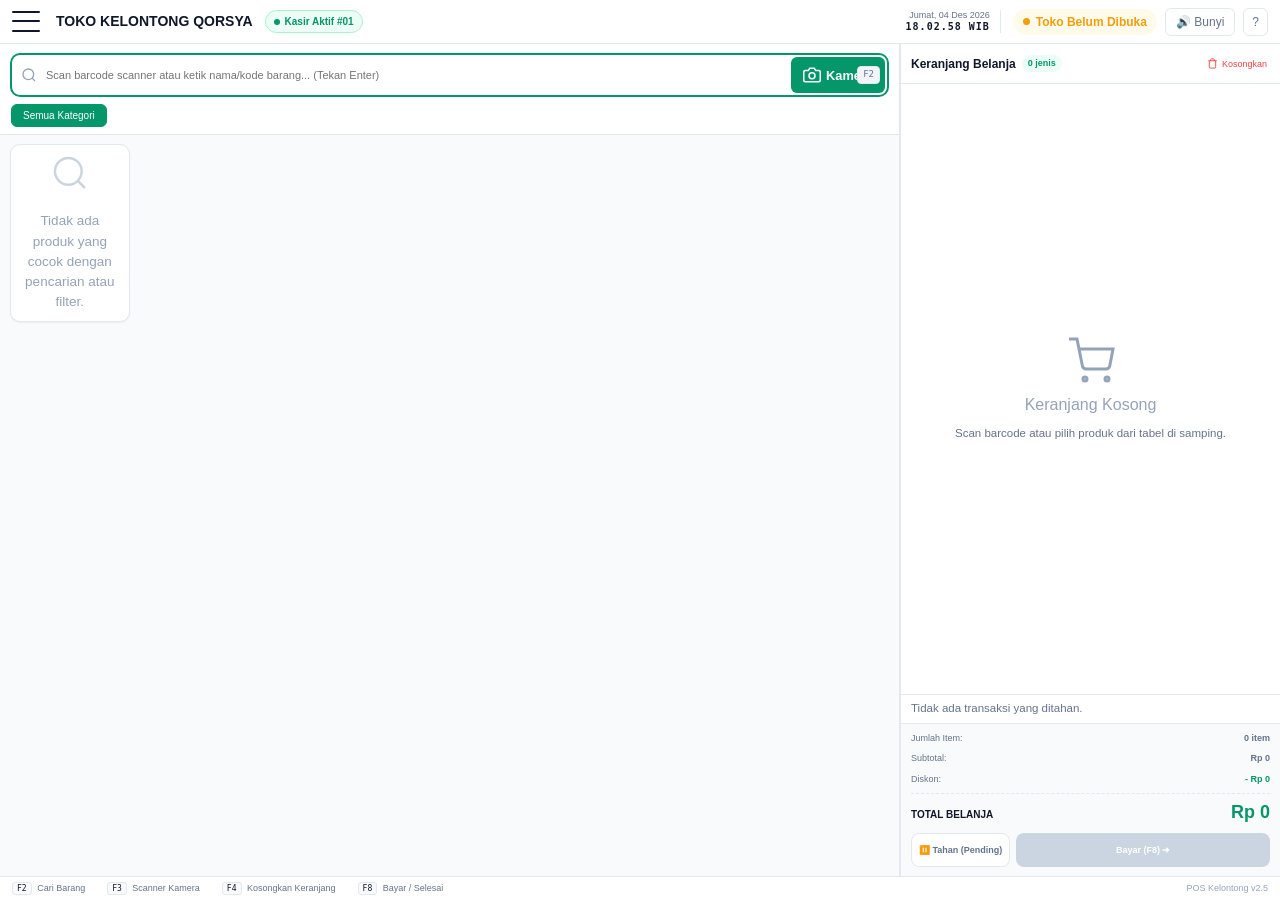
<file: index.html>
<!DOCTYPE html>
<html lang="id">

<head>
  <meta charset="UTF-8">
  <meta name="viewport" content="width=device-width, initial-scale=1.0, maximum-scale=1.0, user-scalable=no, viewport-fit=cover">
  <meta name="theme-color" content="#059669">
  <meta name="description" content="Aplikasi POS Kasir Toko Kelontong Offline-First dengan IndexedDB dan SheetJS">
  <title>POS Toko Kelontong Qorsya - Kasir & Stok</title>
  <link rel="manifest" href="manifest.json">
  <link rel="icon" type="image/svg+xml" href="icons/icon.svg">
  <link rel="stylesheet" href="css/style.css?v=20261123.3">
</head>

<body class="pos-kiosk">
  <div class="app-wrapper">
    <!-- ==================== SIDEBAR ==================== -->
    <aside class="app-sidebar">
      <div class="sidebar-brand">
        <div class="sidebar-logo">
          <svg width="22" height="22" viewBox="0 0 24 24" fill="none" stroke="currentColor" stroke-width="2">
            <path d="M6 2L3 6v14a2 2 0 0 0 2 2h14a2 2 0 0 0 2-2V6l-3-4z"></path>
            <line x1="3" y1="6" x2="21" y2="6"></line>
            <path d="M16 10a4 4 0 0 1-8 0"></path>
          </svg>
        </div>
        <div class="sidebar-title">
          <h1>Toko Qorsya</h1>
          <span>Kasir POS & Stok</span>
        </div>
        <button type="button" class="sidebar-close-btn" onclick="App.closeMobileSidebar()"
          aria-label="Tutup Menu">&times;</button>
      </div>

      <nav class="sidebar-nav">
        <button type="button" class="sidebar-nav-item active" data-tab="pos">
          <svg width="18" height="18" viewBox="0 0 24 24" fill="none" stroke="currentColor" stroke-width="2">
            <rect x="2" y="3" width="20" height="14" rx="2"></rect>
            <line x1="8" y1="21" x2="16" y2="21"></line>
            <line x1="12" y1="17" x2="12" y2="21"></line>
          </svg>
          <span>Kasir (F2)</span>
        </button>

        <button type="button" class="sidebar-nav-item" data-tab="products">
          <svg width="18" height="18" viewBox="0 0 24 24" fill="none" stroke="currentColor" stroke-width="2">
            <path
              d="M21 16V8a2 2 0 0 0-1-1.73l-7-4a2 2 0 0 0-2 0l-7 4A2 2 0 0 0 3 8v8a2 2 0 0 0 1 1.73l7 4a2 2 0 0 0 2 0l7-4A2 2 0 0 0 21 16z">
            </path>
            <polyline points="3.27 6.96 12 12.01 20.73 6.96"></polyline>
            <line x1="12" y1="22.08" x2="12" y2="12"></line>
          </svg>
          <span>Manajemen Produk</span>
        </button>

        <button type="button" class="sidebar-nav-item" data-tab="inventory">
          <svg width="18" height="18" viewBox="0 0 24 24" fill="none" stroke="currentColor" stroke-width="2">
            <path d="M12 2v20M17 5H9.5a3.5 3.5 0 0 0 0 7h5a3.5 3.5 0 0 1 0 7H6"></path>
          </svg>
          <span>Barang Masuk (Restock)</span>
        </button>

        <button type="button" class="sidebar-nav-item" data-tab="transactions">
          <svg width="18" height="18" viewBox="0 0 24 24" fill="none" stroke="currentColor" stroke-width="2">
            <line x1="18" y1="20" x2="18" y2="10"></line>
            <line x1="12" y1="20" x2="12" y2="4"></line>
            <line x1="6" y1="20" x2="6" y2="14"></line>
          </svg>
          <span>Laporan & Transaksi</span>
        </button>

        <button type="button" class="sidebar-nav-item" data-tab="kasir">
          <svg width="18" height="18" viewBox="0 0 24 24" fill="none" stroke="currentColor" stroke-width="2">
            <rect x="2" y="6" width="20" height="12" rx="2"></rect>
            <circle cx="12" cy="12" r="2"></circle>
            <path d="M6 12h.01M18 12h.01"></path>
          </svg>
          <span>Pembukaan / Penutupan Toko</span>
        </button>

        <button type="button" class="sidebar-nav-item" data-tab="opname">
          <svg width="18" height="18" viewBox="0 0 24 24" fill="none" stroke="currentColor" stroke-width="2">
            <path d="M9 11l3 3L22 4"></path>
            <path d="M21 12v7a2 2 0 0 1-2 2H5a2 2 0 0 1-2-2V5a2 2 0 0 1 2-2h11"></path>
          </svg>
          <span>Stock Opname (Cek Fisik)</span>
        </button>

        <button type="button" class="sidebar-nav-item" data-tab="excel">
          <svg width="18" height="18" viewBox="0 0 24 24" fill="none" stroke="currentColor" stroke-width="2">
            <path d="M14 2H6a2 2 0 0 0-2 2v16a2 2 0 0 0 2 2h12a2 2 0 0 0 2-2V8z"></path>
            <polyline points="14 2 14 8 20 8"></polyline>
            <line x1="8" y1="13" x2="16" y2="13"></line>
            <line x1="8" y1="17" x2="16" y2="17"></line>
          </svg>
          <span>Import / Export Excel</span>
        </button>

        <button type="button" class="sidebar-nav-item" data-tab="backup">
          <svg width="18" height="18" viewBox="0 0 24 24" fill="none" stroke="currentColor" stroke-width="2">
            <path d="M19 21H5a2 2 0 0 1-2-2V5a2 2 0 0 1 2-2h11l5 5v11a2 2 0 0 1-2 2z"></path>
            <polyline points="17 21 17 13 7 13 7 21"></polyline>
            <polyline points="7 3 7 8 15 8"></polyline>
          </svg>
          <span>Backup & Restore (JSON)</span>
        </button>

        <button type="button" class="sidebar-nav-item" data-tab="settings">
          <svg width="18" height="18" viewBox="0 0 24 24" fill="none" stroke="currentColor" stroke-width="2">
            <circle cx="12" cy="12" r="3"></circle>
            <path
              d="M19.4 15a1.65 1.65 0 0 0 .33 1.82l.06.06a2 2 0 0 1 0 2.83 2 2 0 0 1-2.83 0l-.06-.06a1.65 1.65 0 0 0-1.82-.33 1.65 1.65 0 0 0-1 1.51V21a2 2 0 0 1-2 2 2 2 0 0 1-2-2v-.09A1.65 1.65 0 0 0 9 19.4a1.65 1.65 0 0 0-1.82.33l-.06.06a2 2 0 0 1-2.83 0 2 2 0 0 1 0-2.83l.06-.06a1.65 1.65 0 0 0 .33-1.82 1.65 1.65 0 0 0-1.51-1H3a2 2 0 0 1-2-2 2 2 0 0 1 2-2h.09A1.65 1.65 0 0 0 4.6 9a1.65 1.65 0 0 0-.33-1.82l-.06-.06a2 2 0 0 1 0-2.83 2 2 0 0 1 2.83 0l.06.06a1.65 1.65 0 0 0 1.82.33H9a1.65 1.65 0 0 0 1-1.51V3a2 2 0 0 1 2-2 2 2 0 0 1 2 2v.09a1.65 1.65 0 0 0 1 1.51 1.65 1.65 0 0 0 1.82-.33l.06-.06a2 2 0 0 1 2.83 0 2 2 0 0 1 0 2.83l-.06.06a1.65 1.65 0 0 0-.33 1.82V9a1.65 1.65 0 0 0 1.51 1H21a2 2 0 0 1 2 2 2 2 0 0 1-2 2h-.09a1.65 1.65 0 0 0-1.51 1z">
            </path>
          </svg>
          <span>Pengaturan Toko</span>
        </button>
      </nav>

      <div class="sidebar-footer">
        <div id="networkStatusBadge" class="status-badge status-online">
          <span class="status-dot"></span> Online (Siap Offline)
        </div>
        <div class="text-xs text-muted">
          PWA & Database Lokal (IndexedDB)
        </div>
      </div>
    </aside>

    <!-- Overlay for Mobile Sidebar Drawer -->
    <div id="sidebarOverlay" class="sidebar-overlay" onclick="App.closeMobileSidebar()"></div>

    <!-- ==================== MAIN CONTENT AREA ==================== -->
    <main class="app-main">
      <!-- Topbar -->
      <header class="app-topbar">
        <div class="topbar-left">
          <button type="button" id="mobileMenuBtn" class="btn-hamburger" onclick="App.toggleMobileSidebar()"
            aria-label="Buka Menu">
            <span></span>
            <span></span>
            <span></span>
          </button>
          <div id="topbarStoreName" class="topbar-store-name">TOKO KELONTONG QORSYA</div>
          <span class="pos-cashier-badge"><span></span> Kasir Aktif #01</span>
        </div>
        <div class="topbar-right">
          <div class="pos-clock" aria-label="Tanggal dan waktu">
            <span id="posClockDate"></span>
            <strong id="posClockTime"></strong>
          </div>
          <!-- Cash Session Status Badge -->
          <div id="cashSessionBadge" class="status-badge status-offline cash-session-badge" onclick="App.switchTab('kasir')" style="cursor:pointer;" title="Pembukaan/Penutupan Toko">
            <span class="status-dot"></span> Toko Belum Dibuka
          </div>
          <!-- Mobile Quick Cart Button -->
          <button type="button" class="btn-icon-topbar btn-topbar-cart" onclick="POS.openMobileCart()" title="Lihat Keranjang Belanja">
            <span>🛒</span>
            <span id="topbarCartCount" class="topbar-cart-badge">0</span>
          </button>
          <button type="button" class="btn-icon-topbar" onclick="State.toggleSound()" title="Toggle Bunyi Beep Kasir">
            <span>🔊 Bunyi</span>
          </button>
          <button type="button" class="btn-icon-topbar desktop-only" onclick="App.openShortcutsModal()"
            title="Lihat Pintasan Keyboard">
            <span class="font-mono">⌨️ [?]</span>
            <span>Pintasan</span>
          </button>
        </div>
      </header>

      <!-- VIEW 1: KASIR (POS) - DEFAULT VIEW -->
      <section id="view-pos" class="view-panel active">
        <!-- Mobile Segmented View Switcher (Katalog vs Keranjang) -->
        <div class="pos-mobile-nav-pills">
          <button type="button" id="posMobileTabCatalog" class="pos-mobile-nav-btn active" onclick="POS.switchMobileView('catalog')">
            <svg width="17" height="17" viewBox="0 0 24 24" fill="none" stroke="currentColor" stroke-width="2">
              <rect x="2" y="3" width="20" height="14" rx="2"></rect>
              <line x1="8" y1="21" x2="16" y2="21"></line>
              <line x1="12" y1="17" x2="12" y2="21"></line>
            </svg>
            <span>Katalog Produk</span>
          </button>
          <button type="button" id="posMobileTabCart" class="pos-mobile-nav-btn" onclick="POS.switchMobileView('cart')">
            <svg width="17" height="17" viewBox="0 0 24 24" fill="none" stroke="currentColor" stroke-width="2">
              <circle cx="9" cy="21" r="1"></circle>
              <circle cx="20" cy="21" r="1"></circle>
              <path d="M1 1h4l2.68 13.39a2 2 0 0 0 2 1.61h9.72a2 2 0 0 0 2-1.61L23 6H6"></path>
            </svg>
            <span>Keranjang Belanja</span>
            <span id="posMobileTabCartBadge" class="mobile-tab-cart-badge">0</span>
          </button>
        </div>

        <!-- Catalog & Fast Search (Left) -->
        <div class="pos-catalog-section">
          <div class="pos-search-header">
            <div class="search-input-wrapper">
              <svg class="search-icon-left" width="20" height="20" viewBox="0 0 24 24" fill="none" stroke="currentColor"
                stroke-width="2">
                <circle cx="11" cy="11" r="8"></circle>
                <line x1="21" y1="21" x2="16.65" y2="16.65"></line>
              </svg>
              <input type="text" id="posSearchInput" class="pos-search-input"
                placeholder="Scan barcode scanner atau ketik nama/kode barang... (Tekan Enter)" autofocus
                autocomplete="off">
              <span class="shortcut-indicator">F2</span>
              <button type="button" class="btn-cam-scan" onclick="POSScanner.open()" title="Scan Barcode dengan Kamera (F3)">
                <svg width="18" height="18" viewBox="0 0 24 24" fill="none" stroke="currentColor" stroke-width="2">
                  <path d="M23 19a2 2 0 0 1-2 2H3a2 2 0 0 1-2-2V8a2 2 0 0 1 2-2h4l2-3h6l2 3h4a2 2 0 0 1 2 2z"></path>
                  <circle cx="12" cy="13" r="4"></circle>
                </svg>
                <span class="cam-btn-label">Kamera</span>
              </button>
            </div>

            <div class="pos-category-bar" id="posCategoryPills">
              <!-- Rendered dynamically -->
            </div>
          </div>

          <!-- Product Table (Fast dense view, NOT cards!) -->
          <div class="pos-table-container">
            <table class="data-table">
              <thead>
                <tr>
                  <th class="col-identity">Barcode / Kode</th>
                  <th class="col-name">Nama Barang</th>
                  <th class="col-category">Kategori</th>
                  <th class="col-price">Harga</th>
                  <th class="col-stock">Stok</th>
                  <th class="col-action text-right">Aksi</th>
                </tr>
              </thead>
              <tbody id="posProductTableBody">
                <!-- Rendered dynamically -->
              </tbody>
            </table>
          </div>

          <!-- Floating Cart Bar for Mobile & Tablet -->
          <div id="posMobileCartBar" class="pos-mobile-cart-bar" onclick="POS.openMobileCart()">
            <div class="mobile-cart-bar-info">
              <span class="mobile-cart-bar-badge" id="posMobileCartCount">0 item</span>
              <span class="mobile-cart-bar-total" id="posMobileCartTotal">Rp 0</span>
            </div>
            <div class="mobile-cart-bar-action">
              <span>Buka Keranjang ➔</span>
            </div>
          </div>
        </div>

        <!-- Mobile Cart Overlay Backdrop -->
        <div id="cartOverlay" class="cart-overlay" onclick="POS.closeMobileCart()"></div>

        <!-- Sticky Shopping Cart (Right on Desktop, Slide-over Drawer on Mobile) -->
        <div class="pos-cart-section" id="posCartSection">
          <div class="pos-cart-header">
            <div class="cart-title-group">
              <button type="button" class="btn-cart-back-mobile" onclick="POS.switchMobileView('catalog')" title="Kembali ke Katalog">
                ◀ Katalog
              </button>
              <h2>Keranjang Belanja</h2>
              <span id="posCartItemCount" class="cart-counter-pill">0 jenis</span>
            </div>
            <div class="cart-header-actions">
              <button type="button" class="btn-cart-clear"
                onclick="if(confirm('Kosongkan keranjang?')) State.clearCart()" title="Kosongkan (F4)">
                <svg width="14" height="14" viewBox="0 0 24 24" fill="none" stroke="currentColor" stroke-width="2">
                  <polyline points="3 6 5 6 21 6"></polyline>
                  <path d="M19 6v14a2 2 0 0 1-2 2H7a2 2 0 0 1-2-2V6m3 0V4a2 2 0 0 1 2-2h4a2 2 0 0 1 2 2v2"></path>
                </svg>
                <span>Kosongkan</span>
              </button>
              <button type="button" class="btn-cart-close-mobile" onclick="POS.closeMobileCart()"
                aria-label="Tutup Keranjang">&times;</button>
            </div>
          </div>

          <div class="pos-cart-items-wrapper" id="posCartItems">
            <!-- Rendered dynamically -->
          </div>

          <!-- Held / Pending carts section -->
          <div class="held-carts-bar" id="posHeldCartsContainer">
            <!-- Rendered dynamically -->
          </div>

          <!-- Totals & Actions -->
          <div class="pos-cart-footer">
            <div class="cart-calc-row">
              <span>Jumlah Item:</span>
              <span id="posCartQtyBadge" class="font-semibold">0 item</span>
            </div>
            <div class="cart-calc-row">
              <span>Subtotal:</span>
              <span id="posCartSubtotal" class="font-semibold">Rp 0</span>
            </div>
            <div class="cart-calc-row">
              <span>Diskon:</span>
              <span id="posCartDiscount" class="font-semibold text-emerald">- Rp 0</span>
            </div>
            <div class="cart-grand-total-row">
              <span class="cart-grand-total-label">TOTAL BELANJA</span>
              <span id="posCartGrandTotal" class="cart-grand-total-value">Rp 0</span>
            </div>
            <div class="cart-action-buttons">
              <button type="button" class="btn-hold-cart" onclick="State.holdCart()"
                title="Tahan transaksi pelanggan ini">
                <span>⏸️ Tahan (Pending)</span>
              </button>
              <button type="button" id="posCheckoutBtn" class="btn-checkout" onclick="POS.openPaymentModal()" disabled>
                <span>Bayar (F8) ➔</span>
              </button>
            </div>
          </div>
        </div>
        <div class="pos-shortcut-bar">
          <span><kbd>F2</kbd> Cari Barang</span>
          <span><kbd>F3</kbd> Scanner Kamera</span>
          <span><kbd>F4</kbd> Kosongkan Keranjang</span>
          <span><kbd>F8</kbd> Bayar / Selesai</span>
          <span class="pos-shortcut-version">POS Kelontong v2.5</span>
        </div>
      </section>

      <!-- VIEW 2: MANAJEMEN PRODUK -->
      <section id="view-products" class="view-panel">
        <div class="section-header">
          <div>
            <h2>Manajemen Produk & Stok</h2>
            <p>Kelola data master barang kelontong, barcode, harga jual, dan modal HPP.</p>
          </div>
          <div class="flex gap-2">
            <button type="button" class="btn btn-secondary" onclick="Products.loadInitialSampleData()">
              ✨ Muat Data Contoh (50+ Produk)
            </button>
            <button type="button" class="btn btn-secondary" onclick="ExcelService.exportProductsExcel()">
              📑 Export Excel
            </button>
            <button type="button" class="btn btn-primary" onclick="Products.openAddModal()">
              + Tambah Produk Baru
            </button>
          </div>
        </div>

        <div class="card">
          <div class="filter-bar">
            <div class="search-box">
              <input type="text" id="productSearchInput" class="form-control"
                placeholder="Cari berdasarkan barcode, kode internal, atau nama...">
            </div>
            <div class="filter-select-wrapper" style="width: 180px;">
              <select id="productFilterCategory" class="form-control">
                <option value="ALL">Semua Kategori</option>
              </select>
            </div>
            <div class="filter-select-wrapper" style="width: 170px;">
              <select id="productFilterStock" class="form-control">
                <option value="ALL">Semua Stok</option>
                <option value="low">Stok Menipis</option>
                <option value="empty">Stok Habis (0)</option>
                <option value="safe">Stok Aman</option>
              </select>
            </div>
          </div>

          <div class="table-container">
            <table class="data-table">
              <thead>
                <tr>
                  <th class="col-num">#</th>
                  <th>Barcode</th>
                  <th>Kode Internal</th>
                  <th onclick="Products.sortBy('name')" style="cursor: pointer;">Nama Produk ⬍</th>
                  <th>Kategori</th>
                  <th onclick="Products.sortBy('buyPrice')" style="cursor: pointer;">Harga Beli ⬍</th>
                  <th onclick="Products.sortBy('sellPrice')" style="cursor: pointer;">Harga Jual ⬍</th>
                  <th onclick="Products.sortBy('margin')" style="cursor: pointer;">Laba (Margin) ⬍</th>
                  <th onclick="Products.sortBy('stock')" style="cursor: pointer;">Stok ⬍</th>
                  <th class="text-right">Aksi</th>
                </tr>
              </thead>
              <tbody id="productListTableBody">
                <!-- Rendered dynamically -->
              </tbody>
            </table>
          </div>

          <div class="flex-between mt-3" id="productPagination">
            <!-- Pagination controls -->
          </div>
        </div>
      </section>

      <!-- VIEW 3: BARANG MASUK / RESTOCK -->
      <section id="view-inventory" class="view-panel">
        <div class="section-header">
          <div>
            <h2>Barang Masuk & Restock Stok</h2>
            <p>Tambah stok barang dari supplier atau kulakan grosir secara otomatis.</p>
          </div>
        </div>

        <div class="card">
          <h3 class="mb-3 font-semibold">Formulir Penerimaan Barang Masuk</h3>

          <div class="form-grid-2 mb-3">
            <div>
              <label class="form-label">Nama Supplier / Grosir:</label>
              <input type="text" id="restockSupplier" class="form-control"
                placeholder="Contoh: Grosir Makmur / Salesman Indofood">
            </div>
            <div>
              <label class="form-label">No. Faktur / Catatan Surat Jalan:</label>
              <input type="text" id="restockNote" class="form-control" placeholder="Contoh: FKT-202611-09">
            </div>
          </div>

          <div class="form-group" style="position: relative;">
            <label class="form-label">Pilih Produk yang Masuk (Ketik Barcode / Kode / Nama):</label>
            <input type="text" id="inventorySearchInput" class="form-control"
              placeholder="Ketik barcode atau nama barang lalu tekan Enter..." autocomplete="off">
            <div id="inventoryProductSuggestions" class="suggestion-dropdown" style="display: none;"></div>
          </div>

          <div class="table-container mt-3">
            <table class="data-table">
              <thead>
                <tr>
                  <th class="col-num">#</th>
                  <th>Nama Produk</th>
                  <th>Stok Sekarang</th>
                  <th>Jumlah Masuk</th>
                  <th>Harga Beli Baru (Rp)</th>
                  <th>Total Biaya</th>
                  <th class="text-right">Aksi</th>
                </tr>
              </thead>
              <tbody id="restockTableBody">
                <!-- Rendered dynamically -->
              </tbody>
            </table>
          </div>

          <div class="flex-between mt-3 py-1">
            <div>
              <span class="text-muted">Total Jumlah Masuk: </span>
              <strong id="restockTotalQty">0 unit</strong>
            </div>
            <div>
              <span class="text-muted">Total Pembelian Restock: </span>
              <strong id="restockTotalCost" class="text-emerald text-lg">Rp 0</strong>
            </div>
          </div>

          <div class="flex justify-end gap-2 mt-3">
            <button type="button" class="btn btn-secondary" onclick="Inventory.clearRestock()">
              Reset Daftar
            </button>
            <button type="button" id="restockSubmitBtn" class="btn btn-primary" onclick="Inventory.submitRestock()"
              disabled>
              💾 Simpan & Tambah Stok
            </button>
          </div>
        </div>

        <!-- Stock Movement History -->
        <div class="card">
          <div class="flex-between mb-3">
            <h3 class="font-semibold">Riwayat Mutasi Stok Otomatis</h3>
            <div class="filter-select-wrapper" style="width: 200px;">
              <select id="stockLogTypeFilter" class="form-control" onchange="Inventory.renderStockLogs()">
                <option value="ALL">Semua Jenis Mutasi</option>
                <option value="SALE">Penjualan Kasir</option>
                <option value="RESTOCK">Barang Masuk (Restock)</option>
                <option value="INITIAL">Stok Awal</option>
                <option value="ADJUSTMENT">Penyesuaian Manual</option>
              </select>
            </div>
          </div>

          <div class="table-container">
            <table class="data-table">
              <thead>
                <tr>
                  <th>Waktu</th>
                  <th>Nama Produk</th>
                  <th>Jenis Mutasi</th>
                  <th>Perubahan</th>
                  <th>Stok Sebelum</th>
                  <th>Stok Sesudah</th>
                  <th>Referensi / Keterangan</th>
                </tr>
              </thead>
              <tbody id="stockLogsTableBody">
                <!-- Rendered dynamically -->
              </tbody>
            </table>
          </div>
        </div>
      </section>

      <!-- VIEW 4: TRANSAKSI & LAPORAN LABA/OMZET -->
      <section id="view-transactions" class="view-panel">
        <div class="section-header">
          <div>
            <h2>Riwayat Penjualan & Laporan Keuangan</h2>
            <p>Pantau omzet pendapatan, harga pokok penjualan (HPP), dan laba kotor toko.</p>
          </div>
          <div class="flex gap-2">
            <button type="button" class="btn btn-secondary" onclick="ExcelService.openLaporanHarianModal()">
              📅 Laporan Harian Excel
            </button>
            <button type="button" class="btn btn-secondary" onclick="ExcelService.exportTransactionsExcel()">
              📑 Export Laporan Excel (.xlsx)
            </button>
          </div>
        </div>

        <!-- KPI Summary Cards -->
        <div class="kpi-grid">
          <div class="kpi-card border-emerald">
            <div class="kpi-title">Total Omzet Penjualan</div>
            <div id="kpiTotalOmzet" class="kpi-value text-emerald">Rp 0</div>
            <div class="kpi-subtext">Total penerimaan kasir kotor</div>
          </div>
          <div class="kpi-card">
            <div class="kpi-title">Total Modal (HPP)</div>
            <div id="kpiTotalHPP" class="kpi-value text-muted">Rp 0</div>
            <div class="kpi-subtext">Biaya modal beli barang terjual</div>
          </div>
          <div class="kpi-card border-emerald">
            <div class="kpi-title">Laba Kotor (Keuntungan)</div>
            <div id="kpiTotalLaba" class="kpi-value text-emerald">Rp 0</div>
            <div class="kpi-subtext">Omzet dikurangi Modal HPP</div>
          </div>
          <div class="kpi-card">
            <div class="kpi-title">Margin Laba Rata-rata</div>
            <div id="kpiMarginPct" class="kpi-value">0%</div>
            <div class="kpi-subtext">Persentase keuntungan terhadap omzet</div>
          </div>
          <div class="kpi-card">
            <div class="kpi-title">Volume Transaksi</div>
            <div id="kpiTotalTx" class="kpi-value">0</div>
            <div id="kpiTotalItems" class="kpi-subtext">0 Item Terjual</div>
          </div>
        </div>

        <div class="card">
          <div class="filter-bar">
            <div class="search-box">
              <input type="text" id="txSearchInput" class="form-control"
                placeholder="Cari berdasarkan nomor nota atau nama kasir...">
            </div>
            <div class="filter-select-wrapper" style="width: 170px;">
              <select id="txDateFilter" class="form-control">
                <option value="today">Hari Ini</option>
                <option value="7days">7 Hari Terakhir</option>
                <option value="month">Bulan Ini</option>
                <option value="all">Semua Waktu</option>
                <option value="custom">Rentang Tanggal</option>
              </select>
            </div>
            <div id="txCustomDateRange" class="filter-custom-date" style="display: none; gap: 8px;">
              <input type="date" id="txStartDate" class="form-control">
              <input type="date" id="txEndDate" class="form-control">
            </div>
          </div>

          <div class="table-container">
            <table class="data-table">
              <thead>
                <tr>
                  <th class="col-num">#</th>
                  <th>No. Nota</th>
                  <th>Waktu</th>
                  <th>Metode</th>
                  <th>Jumlah Item</th>
                  <th>Total Belanja</th>
                  <th>Modal HPP</th>
                  <th>Laba Kotor</th>
                  <th class="text-right">Aksi</th>
                </tr>
              </thead>
              <tbody id="txTableBody">
                <!-- Rendered dynamically -->
              </tbody>
            </table>
          </div>
        </div>
      </section>

      <!-- VIEW 5: IMPORT / EXPORT EXCEL (SHEETJS) -->
      <section id="view-excel" class="view-panel">
        <div class="section-header">
          <div>
            <h2>Import & Export Excel (SheetJS)</h2>
            <p>Import hingga 1.000+ produk sekaligus dari file Excel tanpa menimpa stok berjalan.</p>
          </div>
          <button type="button" class="btn btn-secondary" onclick="ExcelService.downloadTemplateExcel()">
            📥 Unduh Template Excel (.xlsx)
          </button>
        </div>

        <div class="card">
          <h3 class="font-semibold mb-2">Upload File Excel Produk (.xlsx / .xls)</h3>
          <p class="text-xs text-muted mb-3">
            Aturan Import: Produk baru otomatis ditambahkan dengan stok awal. Produk lama dikenali lewat Barcode atau
            Kode Internal, dan <strong>stok berjalannya tidak akan ditimpa</strong>!
          </p>

          <div class="drop-zone" id="excelDropZone" onclick="document.getElementById('excelFileInput').click()">
            <svg width="48" height="48" viewBox="0 0 24 24" fill="none" stroke="currentColor" stroke-width="1.5">
              <path d="M21 15v4a2 2 0 0 1-2 2H5a2 2 0 0 1-2-2v-4"></path>
              <polyline points="17 8 12 3 7 8"></polyline>
              <line x1="12" y1="3" x2="12" y2="15"></line>
            </svg>
            <h4 class="font-semibold">Klik atau Geser (Drag & Drop) File Excel ke Sini</h4>
            <p class="text-xs text-muted mt-1">Mendukung format .xlsx dan .xls</p>
            <input type="file" id="excelFileInput" accept=".xlsx, .xls" style="display: none;">
          </div>

          <div id="excelLoadingIndicator" style="display: none; text-align: center; padding: 20px;">
            <p class="font-medium text-emerald">Sedang memproses dan memvalidasi file Excel...</p>
          </div>
        </div>

        <!-- Interactive Preview Section -->
        <div class="card" id="excelPreviewSection" style="display: none;">
          <div class="flex-between mb-3">
            <h3 class="font-semibold">Preview & Validasi Data Import</h3>
            <button type="button" id="excelConfirmImportBtn" class="btn btn-primary"
              onclick="ExcelService.executeImport()">
              ✅ Konfirmasi & Proses Import
            </button>
          </div>

          <div class="preview-summary-grid" id="excelPreviewSummary">
            <!-- Rendered dynamically -->
          </div>

          <p id="excelPreviewNotice" class="text-xs text-muted mb-2"></p>

          <div class="table-container">
            <table class="data-table">
              <thead>
                <tr>
                  <th class="col-num">Baris</th>
                  <th>Status</th>
                  <th>Barcode / Kode</th>
                  <th>Nama Produk</th>
                  <th>Kategori</th>
                  <th>Harga Beli</th>
                  <th>Harga Jual</th>
                  <th>Perlakuan Stok</th>
                  <th>Keterangan Validasi</th>
                </tr>
              </thead>
              <tbody id="excelPreviewTableBody">
                <!-- Rendered dynamically -->
              </tbody>
            </table>
          </div>
        </div>

        <!-- Export Buttons Section -->
        <div class="card">
          <h3 class="font-semibold mb-2">Export Data Toko ke Excel</h3>
          <p class="text-xs text-muted mb-3">Unduh cadangan data dalam format spreadsheet untuk dianalisis di Microsoft
            Excel atau Google Sheets.</p>
          <div class="flex gap-2">
            <button type="button" class="btn btn-secondary" onclick="ExcelService.exportProductsExcel()">
              📊 Export Master Produk & Nilai Stok (.xlsx)
            </button>
            <button type="button" class="btn btn-secondary" onclick="ExcelService.exportTransactionsExcel()">
              📈 Export Seluruh Laporan Penjualan (.xlsx)
            </button>
          </div>
        </div>
      </section>

      <!-- VIEW 6: BACKUP & RESTORE (JSON) -->
      <section id="view-backup" class="view-panel">
        <div class="section-header">
          <div>
            <h2>Backup & Restore Database (JSON)</h2>
            <p>Amankan seluruh database lokal (produk, riwayat penjualan, mutasi stok, pengaturan) ke dalam satu file
              JSON.</p>
          </div>
        </div>

        <div class="card">
          <h3 class="font-semibold mb-2">1. Backup Database (Download JSON)</h3>
          <p class="text-xs text-muted mb-3">
            Simpan file backup secara berkala ke flashdisk atau Google Drive Anda. Database tersimpan 100% di browser
            lokal Anda.
          </p>
          <button type="button" class="btn btn-primary" onclick="BackupService.downloadBackup()">
            💾 Unduh Backup Database (.json)
          </button>
        </div>

        <div class="card">
          <h3 class="font-semibold mb-2">2. Restore Database dari File JSON</h3>
          <p class="text-xs text-muted mb-3">
            Pulihkan data dari komputer lain atau pulihkan kembali setelah pembersihan cache browser.
          </p>
          <input type="file" id="backupRestoreFileInput" accept=".json" style="display: none;">
          <button type="button" class="btn btn-secondary"
            onclick="document.getElementById('backupRestoreFileInput').click()">
            📂 Pilih File Backup (.json) untuk Dipulihkan
          </button>
        </div>

        <div class="card" style="border-left: 4px solid var(--danger);">
          <h3 class="font-semibold text-danger mb-2">3. Zona Bahaya: Bersihkan Database</h3>
          <p class="text-xs text-muted mb-3">
            Hapus seluruh data produk dan transaksi untuk memulai toko dari awal. Pastikan Anda sudah mengunduh backup
            sebelum melakukan ini!
          </p>
          <button type="button" class="btn btn-danger btn-sm" onclick="BackupService.clearAllDataSafely()">
            ⚠️ Hapus Seluruh Data Toko
          </button>
        </div>
      </section>

      <!-- VIEW 7: PENGATURAN TOKO -->
      <section id="view-settings" class="view-panel">
        <div class="section-header">
          <div>
            <h2>Pengaturan Toko & Printer</h2>
            <p>Atur identitas warung kelontong dan format cetak struk kasir.</p>
          </div>
        </div>

        <div class="card" style="max-width: 650px;">
          <form onsubmit="App.handleSaveSettings(event)">
            <div class="form-group">
              <label class="form-label">Nama Toko / Warung:</label>
              <input type="text" id="settingStoreName" class="form-control" required>
            </div>

            <div class="form-group">
              <label class="form-label">Alamat Toko:</label>
              <input type="text" id="settingStoreAddress" class="form-control"
                placeholder="Contoh: Jl. Diponegoro No. 45">
            </div>

            <div class="form-group">
              <label class="form-label">Nomor Telepon / WhatsApp:</label>
              <input type="text" id="settingStorePhone" class="form-control" placeholder="Contoh: 0812-3456-7890">
            </div>

            <div class="form-group">
              <label class="form-label">Nama Petugas Kasir Default:</label>
              <input type="text" id="settingCashierName" class="form-control" value="Kasir 1">
            </div>

            <div class="form-group">
              <label class="form-label">Ukuran Kertas Printer Thermal:</label>
              <select id="settingPrinterWidth" class="form-control">
                <option value="58mm">58 mm (Printer Kasir Mini / Standar)</option>
                <option value="80mm">80 mm (Printer Kasir Lebar)</option>
              </select>
            </div>

            <div class="form-group">
              <label class="form-label">Pesan Kaki Struk (Footer):</label>
              <textarea id="settingReceiptFooter" class="form-control" rows="3"
                placeholder="Pesan terima kasih di bagian bawah struk..."></textarea>
            </div>

            <button type="submit" class="btn btn-primary mt-2">
              💾 Simpan Pengaturan Toko
            </button>
          </form>
        </div>

        <div class="card mt-3" style="max-width: 650px;">
            <form onsubmit="App.handleSavePrinterConfig(event)">
              <h3 class="font-semibold mb-3">Printer Struk Thermal</h3>
              <div class="form-group">
                <label class="form-label" for="settingPrinterTransport">Metode Koneksi Printer:</label>
                <select id="settingPrinterTransport" class="form-control"
                  onchange="PrinterService.updateTransportControls(this.value)">
                  <option value="helper">Web Printer Helper (printer komputer)</option>
                  <option value="bluetooth">Bluetooth (APK Android: BLE / SPP)</option>
                </select>
              </div>

              <div id="helperPrinterControls">
                <p class="text-xs text-muted mb-3">
                  Jalankan Web Printer Helper di komputer, lalu pilih konfigurasi printer yang sudah dibuat di aplikasi Helper.
                  Printer Bluetooth pada komputer harus terpasang sebagai printer Windows dan dikonfigurasi di Helper.
                </p>
                <div class="form-group">
                  <label class="form-label" for="settingHelperPrinterConfig">Konfigurasi Printer Helper:</label>
                  <select id="settingHelperPrinterConfig" class="form-control">
                    <option value="">Hubungkan Helper untuk memuat konfigurasi</option>
                  </select>
                </div>
                <button type="button" class="btn btn-secondary btn-sm mb-3"
                  onclick="PrinterService.refreshHelperConfigs()">↻ Muat Ulang Konfigurasi Printer</button>
              </div>

              <div id="bluetoothPrinterControls" style="display: none;">
                <p id="bluetoothPrinterName" class="text-sm text-muted mb-2">Belum ada printer Bluetooth tersimpan.</p>
                <p class="text-xs text-muted mb-3">
                  Pemindaian dan koneksi Bluetooth langsung tersedia di APK Android POS. Browser komputer tidak memindai perangkat Bluetooth;
                  untuk printer komputer, gunakan metode Web Printer Helper.
                </p>
                <div class="form-group">
                  <label class="form-label" for="settingBluetoothPrinterSelect">Printer Bluetooth:</label>
                  <select id="settingBluetoothPrinterSelect" class="form-control">
                    <option value="">Cari printer Bluetooth</option>
                  </select>
                </div>
                <button type="button" id="bluetoothPrinterScanBtn" class="btn btn-secondary btn-sm mb-3"
                  onclick="PrinterService.scanBluetoothPrinters()">🔎 Cari Printer Bluetooth</button>
              </div>

              <div class="form-group">
                <label class="form-label" for="settingPrinterWidthSelect">Ukuran Kertas:</label>
                <select id="settingPrinterWidthSelect" class="form-control">
                  <option value="58mm">58 mm</option>
                  <option value="80mm">80 mm</option>
                </select>
              </div>
              <div class="form-group">
                <label><input type="checkbox" id="settingPrinterAutoPrint"> Cetak otomatis setelah transaksi</label>
              </div>
              <div class="form-group">
                <label><input type="checkbox" id="settingPrinterCutPaper"> Potong kertas (Bluetooth Android)</label>
              </div>
              <div class="form-group">
                <label><input type="checkbox" id="settingPrinterOpenDrawer"> Buka laci (Bluetooth Android)</label>
              </div>

              <div class="form-group">
                <span id="printerStatusBadge" class="status-badge status-offline">
                  <span class="status-dot"></span> Printer: Tidak Terhubung
                </span>
                <p id="printerStatusText" class="text-xs text-muted mt-2"></p>
              </div>
              <div class="flex gap-2">
                <button type="button" id="printerConnectBtn" class="btn btn-secondary"
                  onclick="PrinterService.connectSelectedTransport()">🔌 Hubungkan Printer</button>
                <button type="button" class="btn btn-secondary"
                  onclick="PrinterService.testPrint()">Uji Cetak</button>
                <button type="submit" class="btn btn-primary">Simpan Printer</button>
              </div>
            </form>
        </div>
      </section>

      <!-- VIEW 8: PEMBUKAAN & PENUTUPAN TOKO (KASIR SESSION) -->
      <section id="view-kasir" class="view-panel">
        <div class="section-header">
          <div>
            <h2>Pembukaan & Penutupan Toko</h2>
            <p>Catat uang kas awal saat buka toko dan hitung saldo akhir kas saat tutup.</p>
          </div>
          <div id="kasirSessionHeaderAction">
            <!-- Rendered dynamically -->
          </div>
        </div>

        <!-- KPI Status -->
        <div class="kpi-grid" id="kasirSessionKpi">
          <!-- Rendered dynamically -->
        </div>

        <!-- Rincian Penjualan Hari Ini -->
        <div id="kasirSessionBreakdown">
          <!-- Rendered dynamically -->
        </div>

        <!-- Riwayat Sesi -->
        <div class="card mt-3">
          <h3 class="font-semibold mb-3">Riwayat Sesi Kasir (30 Terakhir)</h3>
          <div class="table-container">
            <table class="data-table">
              <thead>
                <tr>
                  <th>Waktu Buka</th>
                  <th>Status</th>
                  <th>Kasir</th>
                  <th>Kas Awal</th>
                  <th>Kas Akhir Aktual</th>
                  <th>Kas Ekspektasi</th>
                  <th>Selisih</th>
                  <th>Waktu Tutup</th>
                </tr>
              </thead>
              <tbody id="kasirSessionHistoryTbody">
                <!-- Rendered dynamically -->
              </tbody>
            </table>
          </div>
        </div>
      </section>

      <!-- VIEW 9: STOCK OPNAME (PENGECEKAN FISIK BARANG) -->
      <section id="view-opname" class="view-panel">
        <div class="section-header">
          <div>
            <h2>Stock Opname (Pengecekan Fisik Barang)</h2>
            <p>Scan barcode dengan kamera atau scanner fisik untuk membandingkan stok nyata dengan data sistem.</p>
          </div>
          <button type="button" class="btn btn-primary" onclick="StockOpname.startNewSession()">
            📷 Mulai Stock Opname Baru
          </button>
        </div>

        <!-- Riwayat Opname -->
        <div class="card">
          <h3 class="font-semibold mb-3">Riwayat Stock Opname</h3>
          <div class="table-container">
            <table class="data-table">
              <thead>
                <tr>
                  <th>Nama Sesi</th>
                  <th>Tanggal</th>
                  <th>Status</th>
                  <th class="text-center">Produk Dicek</th>
                  <th class="text-center">Selisih</th>
                  <th class="text-right">Aksi</th>
                </tr>
              </thead>
              <tbody id="opnameHistoryTbody">
                <!-- Rendered dynamically -->
              </tbody>
            </table>
          </div>
        </div>
      </section>

      <!-- Bottom Navigation for Mobile & Small Tablets -->
      <nav class="mobile-bottom-nav">
        <button type="button" class="bottom-nav-item active" data-tab="pos" onclick="App.switchTab('pos'); POS.switchMobileView('catalog')">
          <svg width="20" height="20" viewBox="0 0 24 24" fill="none" stroke="currentColor" stroke-width="2">
            <rect x="2" y="3" width="20" height="14" rx="2"></rect>
            <line x1="8" y1="21" x2="16" y2="21"></line>
            <line x1="12" y1="17" x2="12" y2="21"></line>
          </svg>
          <span>Katalog</span>
        </button>
        <button type="button" class="bottom-nav-item" id="bottomNavCartBtn" data-tab="cart" onclick="App.switchTab('pos'); POS.switchMobileView('cart')">
          <div class="bottom-nav-icon-wrap">
            <svg width="20" height="20" viewBox="0 0 24 24" fill="none" stroke="currentColor" stroke-width="2">
              <circle cx="9" cy="21" r="1"></circle>
              <circle cx="20" cy="21" r="1"></circle>
              <path d="M1 1h4l2.68 13.39a2 2 0 0 0 2 1.61h9.72a2 2 0 0 0 2-1.61L23 6H6"></path>
            </svg>
            <span id="bottomNavCartBadge" class="bottom-nav-badge">0</span>
          </div>
          <span>Keranjang</span>
        </button>
        <button type="button" class="bottom-nav-item" data-tab="products" onclick="App.switchTab('products')">
          <svg width="20" height="20" viewBox="0 0 24 24" fill="none" stroke="currentColor" stroke-width="2">
            <path
              d="M21 16V8a2 2 0 0 0-1-1.73l-7-4a2 2 0 0 0-2 0l-7 4A2 2 0 0 0 3 8v8a2 2 0 0 0 1 1.73l7 4a2 2 0 0 0 2 0l7-4A2 2 0 0 0 21 16z">
            </path>
          </svg>
          <span>Produk</span>
        </button>
        <button type="button" class="bottom-nav-item" data-tab="transactions" onclick="App.switchTab('transactions')">
          <svg width="20" height="20" viewBox="0 0 24 24" fill="none" stroke="currentColor" stroke-width="2">
            <line x1="18" y1="20" x2="18" y2="10"></line>
            <line x1="12" y1="20" x2="12" y2="4"></line>
            <line x1="6" y1="20" x2="6" y2="14"></line>
          </svg>
          <span>Laporan</span>
        </button>
        <button type="button" class="bottom-nav-item" onclick="App.toggleMobileSidebar()">
          <svg width="20" height="20" viewBox="0 0 24 24" fill="none" stroke="currentColor" stroke-width="2">
            <line x1="3" y1="12" x2="21" y2="12"></line>
            <line x1="3" y1="6" x2="21" y2="6"></line>
            <line x1="3" y1="18" x2="21" y2="18"></line>
          </svg>
          <span>Menu</span>
        </button>
      </nav>
    </main>
  </div>

  <!-- ==================== MODALS ==================== -->

  <!-- MODAL: PAYMENT / CHECKOUT -->
  <div id="paymentModal" class="modal">
    <div class="modal-content">
      <div class="modal-header">
        <h3>Pembayaran Transaksi</h3>
        <button type="button" class="modal-close" onclick="POS.closePaymentModal()">&times;</button>
      </div>
      <div class="modal-body">
        <div class="payment-grand-total-box">
          <div class="label">Total Yang Harus Dibayar</div>
          <div id="paymentGrandTotalDisplay" class="amount">Rp 0</div>
        </div>

        <div class="payment-methods-grid">
          <button type="button" class="payment-method-btn active" data-method="Tunai"
            onclick="POS.setPaymentMethod('Tunai')">
            💵 Tunai
          </button>
          <button type="button" class="payment-method-btn" data-method="QRIS" onclick="POS.setPaymentMethod('QRIS')">
            📱 QRIS
          </button>
          <button type="button" class="payment-method-btn" data-method="Transfer"
            onclick="POS.setPaymentMethod('Transfer')">
            🏦 Transfer
          </button>
        </div>

        <div id="paymentCashDetails">
          <div class="quick-cash-grid" id="paymentQuickCashBtns">
            <!-- Rendered dynamically -->
          </div>

          <div class="form-group">
            <label class="form-label">Uang Tunai Diterima (Rp):</label>
            <input type="number" id="paymentAmountPaid" class="form-control font-bold text-lg" placeholder="0"
              style="font-size: 20px; color: var(--primary);" inputmode="numeric">
          </div>

          <div class="payment-change-box mb-3">
            <span class="text-sm font-medium">Kembalian:</span>
            <span id="paymentChangeDisplay" class="payment-change text-muted">Rp 0</span>
          </div>
        </div>

        <div class="form-group">
          <label class="form-label">Catatan Nota (Opsional):</label>
          <input type="text" id="paymentNote" class="form-control" placeholder="Contoh: Pelanggan Bawa Kantong Sendiri">
        </div>
      </div>
      <div class="modal-footer">
        <button type="button" class="btn btn-secondary" onclick="POS.closePaymentModal()">Batal (Esc)</button>
        <button type="button" id="paymentSubmitBtn" class="btn btn-primary" onclick="POS.processPayment()">
          ✅ Selesaikan Transaksi (Enter)
        </button>
      </div>
    </div>
  </div>

  <!-- MODAL: RECEIPT / STRUK KASIR -->
  <div id="receiptModal" class="modal">
    <div class="modal-content">
      <div class="modal-header">
        <h3>Struk Penjualan Kasir</h3>
        <button type="button" class="modal-close" onclick="POS.closeReceiptModal()">&times;</button>
      </div>
      <div class="modal-body">
        <div class="thermal-receipt-container">
          <div id="thermalReceiptPreview">
            <!-- Thermal receipt HTML injected here -->
          </div>
        </div>
      </div>
      <div class="modal-footer">
        <button type="button" class="btn btn-secondary" onclick="POS.closeReceiptModal()">
          Transaksi Baru (F2 / Esc)
        </button>
        <button type="button" id="receiptPrintBtn" class="btn btn-primary" onclick="POS.printReceipt(true)">
          🖨️ Cetak ke Printer Thermal
        </button>
      </div>
    </div>
  </div>

  <!-- MODAL: TAMBAH / EDIT PRODUK -->
  <div id="productFormModal" class="modal">
    <div class="modal-content modal-lg">
      <div class="modal-header">
        <h3 id="productModalTitle">Tambah Produk Baru</h3>
        <button type="button" class="modal-close" onclick="Products.closeModal()">&times;</button>
      </div>
      <form id="productForm" onsubmit="Products.saveProduct(event)">
        <div class="modal-body">
          <input type="hidden" id="prodModalId">

          <div class="alert-info mb-3 text-xs"
            style="background: var(--info-light); padding: 8px 12px; border-radius: 6px; color: #1e40af;">
            ℹ️ <strong>Aturan Identitas:</strong> Wajib mengisi minimal <strong>Barcode</strong> (untuk produk pabrikan)
            ATAU <strong>Kode Barang Internal</strong> (untuk produk curah/tanpa barcode).
          </div>

          <div class="form-grid-2">
            <div class="form-group">
              <label class="form-label">Barcode (Scan atau Ketik):</label>
              <input type="text" id="prodModalBarcode" class="form-control" placeholder="Contoh: 8992775211117">
              <span class="text-xs text-muted">Identitas utama jika ada barcode kemasan</span>
            </div>
            <div class="form-group">
              <label class="form-label">Kode Internal (Opsional / Curah):</label>
              <input type="text" id="prodModalCode" class="form-control" placeholder="Contoh: TLR-01, BRS-01">
              <span class="text-xs text-muted">Untuk barang tanpa barcode</span>
            </div>
          </div>

          <div class="form-group">
            <label class="form-label">Nama Produk:*</label>
            <input type="text" id="prodModalName" class="form-control" required
              placeholder="Contoh: Minyak Goreng Bimoli 2L">
          </div>

          <div class="form-grid-2">
            <div class="form-group">
              <label class="form-label">Kategori:</label>
              <input type="text" id="prodModalCategory" class="form-control" list="categorySuggestions"
                placeholder="Sembako">
              <datalist id="categorySuggestions">
                <option value="Sembako">
                <option value="Minuman">
                <option value="Mie Instan">
                <option value="Makanan Ringan">
                <option value="Sabun & Kebersihan">
                <option value="Bumbu Dapur">
                <option value="Kopi & Teh">
                <option value="Rokok">
                <option value="Obat & Medis">
                <option value="Lainnya">
              </datalist>
            </div>
            <div class="form-group">
              <label class="form-label">Satuan Kemasan:</label>
              <select id="prodModalUnit" class="form-control">
                <option value="Pcs">Pcs</option>
                <option value="Bks">Bks (Bungkus)</option>
                <option value="Btl">Btl (Botol)</option>
                <option value="Kg">Kg</option>
                <option value="Liter">Liter</option>
                <option value="Butir">Butir</option>
                <option value="Renceng">Renceng</option>
                <option value="Dus">Dus</option>
                <option value="Strip">Strip</option>
                <option value="Pack">Pack</option>
                <option value="Cup">Cup</option>
              </select>
            </div>
          </div>

          <div class="form-grid-2">
            <div class="form-group">
              <label class="form-label">Harga Beli / Modal (HPP):</label>
              <input type="number" id="prodModalBuyPrice" class="form-control" min="0" placeholder="0" inputmode="numeric" required>
            </div>
            <div class="form-group">
              <label class="form-label">Harga Jual Kasir:*</label>
              <input type="number" id="prodModalSellPrice" class="form-control" min="0" placeholder="0" inputmode="numeric" required>
            </div>
          </div>

          <div class="mb-3">
            <span id="prodModalMarginBadge" class="margin-badge">Laba: Rp 0 (0%)</span>
          </div>

          <div class="form-grid-2">
            <div class="form-group">
              <label class="form-label">Stok Sekarang:</label>
              <input type="number" id="prodModalStock" class="form-control" min="0" value="0" inputmode="numeric">
            </div>
            <div class="form-group">
              <label class="form-label">Batas Minimum Stok (Peringatan):</label>
              <input type="number" id="prodModalMinStock" class="form-control" min="0" value="5" inputmode="numeric">
            </div>
          </div>
        </div>
        <div class="modal-footer">
          <button type="button" class="btn btn-secondary" onclick="Products.closeModal()">Batal</button>
          <button type="submit" class="btn btn-primary">💾 Simpan Produk</button>
        </div>
      </form>
    </div>
  </div>

  <!-- MODAL: DETAIL TRANSAKSI -->
  <div id="txDetailModal" class="modal">
    <div class="modal-content modal-lg">
      <div class="modal-header">
        <h3 id="txDetailModalTitle">Detail Transaksi</h3>
        <button type="button" class="modal-close" onclick="Transactions.closeDetailModal()">&times;</button>
      </div>
      <div class="modal-body" id="txDetailModalBody">
        <!-- Rendered dynamically -->
      </div>
      <div class="modal-footer">
        <button type="button" class="btn btn-secondary" onclick="Transactions.closeDetailModal()">Tutup</button>
      </div>
    </div>
  </div>

  <!-- MODAL: REPORT HASIL IMPORT EXCEL -->
  <div id="excelResultModal" class="modal">
    <div class="modal-content modal-lg">
      <div class="modal-header">
        <h3>Laporan Hasil Import Excel</h3>
        <button type="button" class="modal-close" onclick="ExcelService.closeResultModal()">&times;</button>
      </div>
      <div class="modal-body" id="excelResultModalBody">
        <!-- Rendered dynamically -->
      </div>
      <div class="modal-footer">
        <button type="button" class="btn btn-primary" onclick="ExcelService.closeResultModal()">Selesai & Tutup</button>
      </div>
    </div>
  </div>

  <!-- MODAL: RESTORE CONFIRMATION -->
  <div id="restoreConfirmModal" class="modal">
    <div class="modal-content">
      <div class="modal-header">
        <h3>Konfirmasi Pemulihan Database</h3>
        <button type="button" class="modal-close" onclick="BackupService.closeRestoreModal()">&times;</button>
      </div>
      <div class="modal-body">
        <p class="text-sm mb-3">Informasi file backup yang dipilih:</p>
        <div id="restoreBackupInfo" class="mb-3"></div>

        <div class="alert-info text-xs p-2 mb-3"
          style="background: var(--warning-light); border: 1px solid var(--warning); border-radius: 6px; color: #92400e;">
          ⚠️ <strong>Pilihan Pemulihan:</strong>
          <br>• <strong>Timpa Bersih:</strong> Menghapus database lama dan menggantinya persis dengan isi file backup.
          <br>• <strong>Gabungkan:</strong> Memperbarui atau menambahkan produk tanpa menghapus transaksi yang sudah
          ada.
        </div>
      </div>
      <div class="modal-footer">
        <button type="button" class="btn btn-secondary" onclick="BackupService.closeRestoreModal()">Batal</button>
        <button type="button" class="btn btn-secondary" onclick="BackupService.executeRestore('merge')">
          Gabungkan Data
        </button>
        <button type="button" class="btn btn-danger" onclick="BackupService.executeRestore('replace')">
          Timpa Bersih (Ganti Seluruh Data)
        </button>
      </div>
    </div>
  </div>

  <!-- MODAL: KEYBOARD SHORTCUTS HELP -->
  <div id="shortcutsModal" class="modal">
    <div class="modal-content">
      <div class="modal-header">
        <h3>Pintasan Keyboard (Shortcuts)</h3>
        <button type="button" class="modal-close" onclick="App.closeModal('shortcutsModal')">&times;</button>
      </div>
      <div class="modal-body">
        <div class="shortcut-list">
          <div class="shortcut-row">
            <span>Fokus ke Pencarian Kasir</span>
            <span class="kbd">F2</span>
          </div>
          <div class="shortcut-row">
            <span>Buka Scanner Kamera Barcode</span>
            <span class="kbd">F3</span>
          </div>
          <div class="shortcut-row">
            <span>Buka Pembayaran / Bayar</span>
            <span class="kbd">F8</span>
          </div>
          <div class="shortcut-row">
            <span>Kosongkan Keranjang Kasir</span>
            <span class="kbd">F4</span>
          </div>
          <div class="shortcut-row">
            <span>Buka Menu Barang Masuk</span>
            <span class="kbd">F9</span>
          </div>
          <div class="shortcut-row">
            <span>Navigasi Baris Produk Tabel Kasir</span>
            <span class="kbd">↑ / ↓</span>
          </div>
          <div class="shortcut-row">
            <span>Tambah Item / Konfirmasi Bayar / Cetak</span>
            <span class="kbd">Enter</span>
          </div>
          <div class="shortcut-row">
            <span>Tutup Jendela Dialog / Modal</span>
            <span class="kbd">Esc</span>
          </div>
          <div class="shortcut-row">
            <span>Buka Bantuan Pintasan Ini</span>
            <span class="kbd">?</span>
          </div>
        </div>
      </div>
      <div class="modal-footer">
        <button type="button" class="btn btn-primary" onclick="App.closeModal('shortcutsModal')">Tutup</button>
      </div>
    </div>
  </div>

  <!-- MODAL: POS CAMERA SCANNER -->
  <div id="posScannerModal" class="modal">
    <div class="modal-content" style="max-width:520px;">
      <div class="modal-header">
        <div>
          <h3>📷 Scanner Barcode Kamera</h3>
          <div id="posScannerInfo" class="text-xs text-muted mt-1">Memuat info dukungan...</div>
        </div>
        <button type="button" class="modal-close" onclick="POSScanner.close()">&times;</button>
      </div>
      <div class="modal-body" style="padding-bottom:8px;">

        <!-- Camera viewport -->
        <div class="pos-scanner-viewport">
          <div id="posScannerOverlay" class="opname-camera-overlay" style="display:none; position:relative; width:100%; aspect-ratio:4/3; border-radius:8px; overflow:hidden; background:#000;">
            <video id="posScannerVideo" class="opname-video" autoplay playsinline muted style="width:100%;height:100%;object-fit:cover;"></video>
            <!-- Hidden canvas for ZXing -->
            <canvas id="posScannerCanvas" style="display:none;"></canvas>
            <div class="opname-scan-frame">
              <div id="posScanLine" class="opname-scan-line"></div>
            </div>
            <div class="opname-camera-hint">Arahkan kamera ke barcode barang</div>
            <span id="posScanEngineBadge" style="display:none; position:absolute; top:8px; right:8px; background:rgba(0,0,0,0.6); color:#fff; font-size:0.7rem; padding:2px 8px; border-radius:10px;"></span>
          </div>
        </div>

        <!-- Camera controls -->
        <div class="flex gap-2 mb-3 mt-2">
          <button type="button" id="posScanStartCamBtn" class="btn btn-secondary" onclick="POSScanner.startCamera()">
            <svg width="16" height="16" viewBox="0 0 24 24" fill="none" stroke="currentColor" stroke-width="2" style="margin-right:5px;"><path d="M23 19a2 2 0 0 1-2 2H3a2 2 0 0 1-2-2V8a2 2 0 0 1 2-2h4l2-3h6l2 3h4a2 2 0 0 1 2 2z"></path><circle cx="12" cy="13" r="4"></circle></svg>
            Aktifkan Kamera
          </button>
          <button type="button" id="posScanStopCamBtn" class="btn btn-secondary" onclick="POSScanner.stopCamera()" style="display:none;">
            ⏹ Matikan Kamera
          </button>
        </div>

        <!-- Status bar -->
        <div id="posScannerStatus" class="pos-scanner-status text-sm mb-3">
          <span>📷</span> <span class="text-muted">Tekan "Aktifkan Kamera" atau ketik kode di bawah.</span>
        </div>

        <!-- Manual input -->
        <div class="form-group mb-2">
          <label class="form-label">Ketik / Scan Manual (tekan Enter):</label>
          <div class="search-input-wrapper">
            <svg class="search-icon-left" width="18" height="18" viewBox="0 0 24 24" fill="none" stroke="currentColor" stroke-width="2">
              <rect x="3" y="3" width="7" height="7"></rect><rect x="14" y="3" width="7" height="7"></rect>
              <rect x="3" y="14" width="7" height="7"></rect><path d="M14 14h3v3h3v-3h-3v-3h-3z"></path>
            </svg>
            <input type="text" id="posScannerManualInput" class="pos-search-input"
              placeholder="Ketik barcode atau kode produk lalu Enter..."
              autocomplete="off"
              onkeydown="POSScanner.handleManualInput(event)">
          </div>
        </div>

        <p class="text-xs text-muted">Setiap barcode yang terdeteksi langsung menambah <strong>+1</strong> produk ke keranjang belanja.</p>
      </div>
      <div class="modal-footer">
        <button type="button" class="btn btn-primary" onclick="POSScanner.close()">✅ Selesai Scan (Tutup)</button>
      </div>
    </div>
  </div>
  <div id="openSessionModal" class="modal">
    <div class="modal-content" style="max-width:480px;">
      <div class="modal-header">
        <h3>🔓 Buka Toko — Catat Uang Kas Awal</h3>
        <button type="button" class="modal-close" onclick="KasirSession.closeOpenSessionModal()">&times;</button>
      </div>
      <div class="modal-body">
        <p class="text-sm text-muted mb-3">Hitung dan masukkan total uang tunai yang ada di laci kas sebelum transaksi dimulai.</p>
        <div class="form-group">
          <label class="form-label">Jumlah Uang Kas Awal (Rp):*</label>
          <input type="number" id="openSessionCash" class="form-control" min="0" placeholder="Contoh: 500000" inputmode="numeric" style="font-size:1.2rem; font-weight:600;">
        </div>
        <div class="form-group">
          <label class="form-label">Nama Petugas yang Membuka:</label>
          <input type="text" id="openSessionBy" class="form-control" placeholder="Kasir 1">
        </div>
        <div class="form-group">
          <label class="form-label">Catatan (Opsional):</label>
          <input type="text" id="openSessionNote" class="form-control" placeholder="Contoh: Kas dari brankas">
        </div>
      </div>
      <div class="modal-footer">
        <button type="button" class="btn btn-secondary" onclick="KasirSession.closeOpenSessionModal()">Batal</button>
        <button type="button" class="btn btn-primary" onclick="KasirSession.submitOpenSession()">🔓 Buka Toko Sekarang</button>
      </div>
    </div>
  </div>

  <!-- MODAL: TUTUP TOKO -->
  <div id="closeSessionModal" class="modal" data-expected-cash="0">
    <div class="modal-content" style="max-width:520px;">
      <div class="modal-header">
        <h3>🔒 Tutup Toko — Hitung Kas Akhir</h3>
        <button type="button" class="modal-close" onclick="KasirSession.closeCloseSessionModal()">&times;</button>
      </div>
      <div class="modal-body">
        <div class="card" style="background:var(--bg-secondary,#f8fafc); margin-bottom:16px; padding:14px;">
          <div class="flex-between mb-2">
            <span class="text-sm text-muted">Kas Awal Toko:</span>
            <span class="font-semibold" id="closeSessionOpeningCash">Rp 0</span>
          </div>
          <div class="flex-between mb-2">
            <span class="text-sm text-muted">+ Penjualan Tunai Hari Ini:</span>
            <span class="font-semibold text-emerald" id="closeSessionTodayCash">Rp 0</span>
          </div>
          <div class="flex-between" style="border-top:1px solid var(--border); padding-top:10px;">
            <span class="text-sm font-bold">= Ekspektasi Kas di Laci:</span>
            <span class="font-bold text-emerald" id="closeSessionExpected">Rp 0</span>
          </div>
        </div>
        <div class="form-group">
          <label class="form-label">Jumlah Kas Aktual di Laci (Rp):*</label>
          <input type="number" id="closeSessionActualCash" class="form-control" min="0" placeholder="Hitung fisik uang lalu masukkan" inputmode="numeric" style="font-size:1.2rem; font-weight:600;">
        </div>
        <div class="flex-between py-2 mb-2" style="border:2px solid var(--border); border-radius:8px; padding:12px;">
          <span class="text-sm font-bold">Selisih Kas:</span>
          <span class="font-bold text-muted" id="closeSessionDiff">—</span>
        </div>
        <div class="form-group">
          <label class="form-label">Ditutup Oleh:</label>
          <input type="text" id="closeSessionBy" class="form-control" placeholder="Kasir 1">
        </div>
        <div class="form-group">
          <label class="form-label">Catatan Penutupan (Opsional):</label>
          <input type="text" id="closeSessionNote" class="form-control" placeholder="Contoh: Uang disetor ke brankas">
        </div>
      </div>
      <div class="modal-footer">
        <button type="button" class="btn btn-secondary" onclick="KasirSession.closeCloseSessionModal()">Batal</button>
        <button type="button" class="btn btn-danger" onclick="KasirSession.submitCloseSession()">🔒 Tutup Toko & Simpan</button>
      </div>
    </div>
  </div>

  <!-- MODAL: LAPORAN HARIAN -->
  <div id="laporanHarianModal" class="modal">
    <div class="modal-content" style="max-width:420px;">
      <div class="modal-header">
        <h3>📅 Export Laporan Harian Excel</h3>
        <button type="button" class="modal-close" onclick="App.closeModal('laporanHarianModal')">&times;</button>
      </div>
      <div class="modal-body">
        <p class="text-sm text-muted mb-3">Pilih tanggal untuk membuat laporan harian lengkap: ringkasan omzet, laba, rekonsiliasi kas, dan detail transaksi.</p>
        <div class="form-group">
          <label class="form-label">Tanggal Laporan:</label>
          <input type="date" id="laporanHarianDate" class="form-control">
        </div>
        <div class="alert-info text-xs mt-2" style="background:#eff6ff; border:1px solid #bfdbfe; border-radius:6px; padding:10px; color:#1e40af;">
          📊 File Excel akan berisi 4 sheet:<br>
          1. Ringkasan Harian (omzet, HPP, laba, rekonsiliasi kas)<br>
          2. Daftar Transaksi<br>
          3. Detail Barang Terjual<br>
          4. Sesi Kas (pembukaan &amp; penutupan)
        </div>
      </div>
      <div class="modal-footer">
        <button type="button" class="btn btn-secondary" onclick="App.closeModal('laporanHarianModal')">Batal</button>
        <button type="button" class="btn btn-primary" onclick="ExcelService.exportLaporanHarianFromModal()">📥 Download Laporan</button>
      </div>
    </div>
  </div>

  <!-- MODAL: STOCK OPNAME SCANNER -->
  <div id="opnameScannerModal" class="modal">
    <div class="modal-content modal-lg" style="max-width:860px;">
      <div class="modal-header">
        <div>
          <h3>📷 Scanner Stock Opname</h3>
          <span id="opnameScanCount" class="text-xs text-muted">0 produk discan</span>
          &nbsp;&bull;&nbsp;
          <span id="opnameSelisihCount" class="text-xs text-muted">—</span>
        </div>
        <button type="button" class="modal-close" onclick="StockOpname.closeScannerModal()">&times;</button>
      </div>
      <div class="modal-body">
        <!-- Info dukungan browser -->
        <div id="opnameScannerInfo" class="text-xs text-muted mb-2">Memeriksa dukungan browser...</div>

        <!-- Nama Sesi -->
        <div class="form-group mb-3" style="max-width:400px;">
          <label class="form-label">Nama Sesi Opname:</label>
          <input type="text" id="opnameSessionName" class="form-control" placeholder="Contoh: Opname Mingguan — Desember 2026">
        </div>

        <!-- Camera Area -->
        <div class="opname-camera-area">
          <div id="opnameCameraOverlay" class="opname-camera-overlay" style="display:none;">
            <video id="opnameCameraVideo" class="opname-video" autoplay playsinline muted></video>
            <!-- Canvas tersembunyi untuk ZXing fallback -->
            <canvas id="opnameScanCanvas" style="display:none;"></canvas>
            <div class="opname-scan-frame">
              <div id="opnameScanLine" class="opname-scan-line"></div>
            </div>
            <div class="opname-camera-hint">Arahkan kamera ke barcode barang</div>
            <span id="opnameScanEngineBadge" style="display:none; position:absolute; top:8px; right:8px; background:rgba(0,0,0,0.6); color:#fff; font-size:0.7rem; padding:2px 8px; border-radius:10px;"></span>
          </div>
          <div class="opname-camera-controls flex gap-2 mb-3">
            <button type="button" id="opnameStartCameraBtn" class="btn btn-secondary" onclick="StockOpname.startCamera()">
              📷 Aktifkan Kamera Scan
            </button>
            <button type="button" id="opnameStopCameraBtn" class="btn btn-secondary" onclick="StockOpname.stopCamera()" style="display:none;">
              ⏹ Matikan Kamera
            </button>
          </div>
        </div>

        <!-- Manual Barcode Input -->
        <div id="opnameManualInputArea" class="form-group mb-3">
          <label class="form-label">Scan Barcode / Ketik Kode (tekan Enter):</label>
          <div class="search-input-wrapper">
            <svg class="search-icon-left" width="18" height="18" viewBox="0 0 24 24" fill="none" stroke="currentColor" stroke-width="2">
              <rect x="3" y="3" width="7" height="7"></rect><rect x="14" y="3" width="7" height="7"></rect>
              <rect x="3" y="14" width="7" height="7"></rect><path d="M14 14h3v3h3v-3h-3v-3h-3z"></path>
            </svg>
            <input type="text" id="opnameBarcodeInput" class="pos-search-input"
              placeholder="Scan barcode atau ketik kode barang lalu Enter..."
              autocomplete="off"
              onkeydown="StockOpname.handleManualInput(event)">
          </div>
          <span class="text-xs text-muted">Setiap scan menambah +1 ke jumlah fisik produk tersebut.</span>
        </div>

        <!-- Scanned Items Table -->
        <div class="table-container" style="max-height:320px; overflow-y:auto;">
          <table class="data-table">
            <thead>
              <tr>
                <th class="col-num">#</th>
                <th>Nama Produk</th>
                <th class="text-center">Stok Sistem</th>
                <th class="text-center">Stok Fisik (Edit)</th>
                <th class="text-center">Selisih</th>
              </tr>
            </thead>
            <tbody id="opnameScanTableBody">
              <!-- Rendered dynamically -->
            </tbody>
          </table>
        </div>
      </div>
      <div class="modal-footer">
        <button type="button" class="btn btn-secondary" onclick="StockOpname.closeScannerModal()">Tutup</button>
        <button type="button" class="btn btn-secondary" onclick="StockOpname.saveOpname(false)">💾 Simpan Draft</button>
        <button type="button" class="btn btn-danger" onclick="if(confirm('Selesaikan opname dan terapkan penyesuaian stok ke sistem?')) StockOpname.saveOpname(true)">
          ✅ Selesai &amp; Terapkan Penyesuaian Stok
        </button>
      </div>
    </div>
  </div>

  <!-- MODAL: DETAIL OPNAME -->
  <div id="opnameDetailModal" class="modal">
    <div class="modal-content modal-lg">
      <div class="modal-header">
        <h3 id="opnameDetailTitle">Detail Stock Opname</h3>
        <button type="button" class="modal-close" onclick="StockOpname.closeDetailModal()">&times;</button>
      </div>
      <div class="modal-body" id="opnameDetailBody">
        <!-- Rendered dynamically -->
      </div>
      <div class="modal-footer">
        <button type="button" class="btn btn-primary" onclick="StockOpname.closeDetailModal()">Tutup</button>
      </div>
    </div>
  </div>

  <!-- ==================== TOAST NOTIFICATIONS CONTAINER ==================== -->
  <div id="toastContainer" class="toast-container"></div>

  <!-- ==================== SCRIPTS ==================== -->
  <!-- 1. Sample Data (50+ Indonesian grocery products) -->
  <script src="sample/initial-data.js"></script>

  <!-- 2. SheetJS Local Vendor Bundle (Zero network needed) -->
  <script src="vendor/xlsx.full.min.js"></script>
  <!-- 3. ZXing Barcode Library (multi-browser camera scanner) -->
  <script src="vendor/zxing.min.js"></script>
  <!-- 4. Core POS Modules -->
  <script src="js/db.js"></script>
  <script src="js/state.js"></script>
  <script src="js/printer.js?v=20261123.9"></script>
  <script src="js/pos.js?v=20261123.4"></script>
  <script src="js/products.js"></script>
  <script src="js/inventory.js"></script>
  <script src="js/transactions.js"></script>
  <script src="js/excel.js"></script>
  <script src="js/backup.js"></script>
  <script src="js/kasir.js"></script>
  <script src="js/opname.js"></script>
  <script src="js/scanner.js"></script>
  <script src="js/pos-scanner.js"></script>
  <script src="js/app.js?v=20261125.2"></script>
</body>

</html>
</file>
<file: css/style.css>
/* ==========================================================================
   Toko Kelontong POS - Minimalist Clean Design (White & Emerald Green)
   ========================================================================== */

:root {
  --primary: #059669;
  --primary-hover: #047857;
  --primary-light: #ecfdf5;
  --primary-border: #a7f3d0;
  --secondary: #64748b;
  --text-main: #0f172a;
  --text-muted: #64748b;
  --text-light: #94a3b8;
  --bg-body: #f8fafc;
  --bg-card: #ffffff;
  --border: #e2e8f0;
  --border-subtle: #f1f5f9;
  --danger: #ef4444;
  --danger-light: #fef2f2;
  --warning: #f59e0b;
  --warning-light: #fffbeb;
  --info: #3b82f6;
  --info-light: #eff6ff;
  --shadow-sm: 0 1px 2px 0 rgb(0 0 0 / 0.05);
  --shadow-md: 0 4px 6px -1px rgb(0 0 0 / 0.08), 0 2px 4px -2px rgb(0 0 0 / 0.06);
  --radius: 8px;
  --radius-lg: 12px;
  --radius-sm: 6px;
  --font-family: -apple-system, BlinkMacSystemFont, "Segoe UI", Roboto, Helvetica, Arial, sans-serif;
  --font-mono: ui-monospace, SFMono-Regular, Menlo, Monaco, Consolas, monospace;
}

* {
  box-sizing: border-box;
  margin: 0;
  padding: 0;
}

body {
  font-family: var(--font-family);
  background-color: var(--bg-body);
  color: var(--text-main);
  line-height: 1.5;
  -webkit-font-smoothing: antialiased;
  overflow: hidden;
  height: 100vh;
}

/* -------------------------------------------------------------
   Layout Structure
   ------------------------------------------------------------- */

.app-wrapper {
  display: flex;
  height: 100vh;
  width: 100vw;
  overflow: hidden;
}

/* Sidebar */
.app-sidebar {
  width: 240px;
  background-color: #ffffff;
  border-right: 1px solid var(--border);
  display: flex;
  flex-direction: column;
  flex-shrink: 0;
  user-select: none;
}

.sidebar-brand {
  padding: 18px 20px;
  display: flex;
  align-items: center;
  gap: 12px;
  border-bottom: 1px solid var(--border);
}

.sidebar-logo {
  width: 36px;
  height: 36px;
  background: var(--primary-light);
  border-radius: var(--radius);
  display: flex;
  align-items: center;
  justify-content: center;
  color: var(--primary);
  flex-shrink: 0;
}

.sidebar-title h1 {
  font-size: 15px;
  font-weight: 700;
  color: var(--text-main);
  line-height: 1.2;
}

.sidebar-title span {
  font-size: 11px;
  color: var(--primary);
  font-weight: 600;
  text-transform: uppercase;
  letter-spacing: 0.5px;
}

.sidebar-nav {
  padding: 14px 10px;
  flex: 1;
  overflow-y: auto;
  display: flex;
  flex-direction: column;
  gap: 4px;
}

.sidebar-nav-item {
  display: flex;
  align-items: center;
  gap: 12px;
  padding: 10px 14px;
  border-radius: var(--radius);
  font-size: 13.5px;
  font-weight: 500;
  color: var(--secondary);
  background: transparent;
  border: none;
  cursor: pointer;
  transition: all 0.15s ease;
  text-align: left;
  width: 100%;
}

.sidebar-nav-item:hover {
  background-color: var(--border-subtle);
  color: var(--text-main);
}

.sidebar-nav-item.active {
  background-color: var(--primary-light);
  color: var(--primary);
  font-weight: 600;
}

.sidebar-nav-item svg {
  flex-shrink: 0;
}

.sidebar-footer {
  padding: 14px 16px;
  border-top: 1px solid var(--border);
  font-size: 12px;
  display: flex;
  flex-direction: column;
  gap: 8px;
}

/* Status Badges */
.status-badge {
  display: inline-flex;
  align-items: center;
  gap: 6px;
  padding: 4px 8px;
  border-radius: 9999px;
  font-size: 11px;
  font-weight: 600;
  width: fit-content;
}

.status-dot {
  width: 7px;
  height: 7px;
  border-radius: 50%;
}

.status-online {
  background-color: var(--primary-light);
  color: var(--primary);
}

.status-online .status-dot {
  background-color: var(--primary);
}

.status-offline {
  background-color: var(--warning-light);
  color: var(--warning);
}

.status-offline .status-dot {
  background-color: var(--warning);
}

/* Main Content Area */
.app-main {
  flex: 1;
  display: flex;
  flex-direction: column;
  overflow: hidden;
  background-color: var(--bg-body);
}

/* Topbar */
.app-topbar {
  height: 56px;
  background-color: #ffffff;
  border-bottom: 1px solid var(--border);
  padding: 0 24px;
  display: flex;
  align-items: center;
  justify-content: space-between;
  flex-shrink: 0;
}

.topbar-left {
  display: flex;
  align-items: center;
  gap: 16px;
}

.topbar-store-name {
  font-weight: 700;
  font-size: 15px;
  color: var(--text-main);
}

.topbar-right {
  display: flex;
  align-items: center;
  gap: 12px;
}

.btn-icon-topbar {
  background: transparent;
  border: 1px solid var(--border);
  border-radius: var(--radius-sm);
  padding: 6px 10px;
  cursor: pointer;
  display: inline-flex;
  align-items: center;
  gap: 6px;
  font-size: 12px;
  color: var(--secondary);
  transition: all 0.15s;
}

.btn-icon-topbar:hover {
  background: var(--border-subtle);
  color: var(--text-main);
  border-color: #cbd5e1;
}

/* View Panels */
.view-panel {
  display: none;
  flex: 1;
  overflow-y: auto;
  padding: 20px 24px;
}

.view-panel.active {
  display: flex;
  flex-direction: column;
}

/* -------------------------------------------------------------
   POS / Kasir View (Primary Screen)
   ------------------------------------------------------------- */

#view-pos {
  padding: 0;
  display: none;
}

#view-pos.active {
  display: flex;
  flex-direction: row;
  height: calc(100vh - 56px);
  overflow: hidden;
}

.pos-catalog-section {
  flex: 1;
  display: flex;
  flex-direction: column;
  background: #ffffff;
  border-right: 1px solid var(--border);
  overflow: hidden;
}

.pos-search-header {
  padding: 16px 20px;
  border-bottom: 1px solid var(--border);
  background: #ffffff;
  display: flex;
  flex-direction: column;
  gap: 12px;
}

.search-input-wrapper {
  position: relative;
  display: flex;
  align-items: center;
}

.search-icon-left {
  position: absolute;
  left: 14px;
  color: var(--text-light);
  pointer-events: none;
}

.pos-search-input {
  width: 100%;
  padding: 12px 14px 12px 42px;
  font-size: 15px;
  border: 2px solid var(--border);
  border-radius: var(--radius);
  outline: none;
  background: #ffffff;
  transition: border-color 0.15s, box-shadow 0.15s;
}

.pos-search-input:focus {
  border-color: var(--primary);
  box-shadow: 0 0 0 3px rgba(5, 150, 105, 0.15);
}

.shortcut-indicator {
  position: absolute;
  right: 12px;
  background: var(--border-subtle);
  border: 1px solid var(--border);
  padding: 2px 6px;
  border-radius: 4px;
  font-size: 11px;
  font-family: var(--font-mono);
  color: var(--secondary);
}

.pos-category-bar {
  display: flex;
  align-items: center;
  gap: 8px;
  overflow-x: auto;
  padding-bottom: 4px;
  scrollbar-width: thin;
}

.category-pill {
  padding: 6px 14px;
  border-radius: 9999px;
  background: var(--border-subtle);
  border: 1px solid var(--border);
  font-size: 12.5px;
  font-weight: 500;
  color: var(--text-main);
  white-space: nowrap;
  cursor: pointer;
  transition: all 0.15s;
}

.category-pill:hover {
  background: #e2e8f0;
}

.category-pill.active {
  background: var(--primary);
  color: #ffffff;
  border-color: var(--primary);
}

/* Product Table inside POS */
.pos-table-container {
  flex: 1;
  overflow-y: auto;
  position: relative;
}

.data-table {
  width: 100%;
  border-collapse: collapse;
  text-align: left;
  font-size: 13.5px;
}

.data-table thead {
  position: sticky;
  top: 0;
  background: #f8fafc;
  z-index: 2;
  border-bottom: 1px solid var(--border);
}

.data-table th {
  padding: 10px 14px;
  font-weight: 600;
  color: var(--secondary);
  font-size: 12px;
  text-transform: uppercase;
  letter-spacing: 0.3px;
}

.data-table td {
  padding: 10px 14px;
  border-bottom: 1px solid var(--border-subtle);
  vertical-align: middle;
}

.data-table tbody tr {
  cursor: pointer;
  transition: background-color 0.1s;
}

.data-table tbody tr:hover {
  background-color: #f8fafc;
}

.table-row-selected {
  background-color: var(--primary-light) !important;
  border-left: 3px solid var(--primary);
}

.col-identity {
  width: 140px;
  white-space: nowrap;
}

.col-price {
  width: 120px;
}

.col-stock {
  width: 110px;
}

.col-action {
  width: 100px;
}

/* Badges */
.badge-barcode,
.badge-code {
  font-family: var(--font-mono);
  font-size: 11.5px;
  padding: 2px 6px;
  border-radius: var(--radius-sm);
  display: inline-block;
  background: var(--border-subtle);
  color: #334155;
  border: 1px solid var(--border);
}

.badge-code {
  background: #f1f5f9;
  color: #0f766e;
  border-color: #ccfbf1;
}

.stock-badge {
  font-size: 11.5px;
  font-weight: 600;
  padding: 3px 8px;
  border-radius: 9999px;
  display: inline-block;
}

.stock-safe {
  background: var(--primary-light);
  color: var(--primary);
}

.stock-warning {
  background: var(--warning-light);
  color: #b45309;
}

.stock-empty {
  background: var(--danger-light);
  color: var(--danger);
}

.category-tag {
  background: #f1f5f9;
  color: #475569;
  padding: 2px 8px;
  border-radius: 4px;
  font-size: 11.5px;
}

.btn-table-add {
  padding: 5px 12px;
  background: #ffffff;
  border: 1px solid var(--primary-border);
  color: var(--primary);
  border-radius: var(--radius-sm);
  font-weight: 600;
  font-size: 12px;
  cursor: pointer;
  transition: all 0.15s;
}

.btn-table-add:hover {
  background: var(--primary);
  color: #ffffff;
}

/* -------------------------------------------------------------
   POS Cart Panel (Sticky Right)
   ------------------------------------------------------------- */

.pos-cart-section {
  width: 380px;
  background: #ffffff;
  display: flex;
  flex-direction: column;
  flex-shrink: 0;
  border-left: 1px solid var(--border);
  height: 100%;
  max-height: 100%;
  overflow: hidden;
}


.pos-cart-header {
  padding: 14px 18px;
  border-bottom: 1px solid var(--border);
  display: flex;
  align-items: center;
  justify-content: space-between;
}

.cart-title-group {
  display: flex;
  align-items: center;
  gap: 8px;
}

.cart-title-group h2 {
  font-size: 15px;
  font-weight: 700;
}

.cart-counter-pill {
  background: var(--primary-light);
  color: var(--primary);
  font-size: 11px;
  font-weight: 700;
  padding: 2px 7px;
  border-radius: 9999px;
}

.btn-cart-clear {
  background: transparent;
  border: none;
  color: var(--text-light);
  font-size: 12px;
  cursor: pointer;
  padding: 4px 6px;
  border-radius: var(--radius-sm);
  display: flex;
  align-items: center;
  gap: 4px;
}

.btn-cart-clear:hover {
  color: var(--danger);
  background: var(--danger-light);
}

.pos-cart-items-wrapper {
  flex: 1;
  overflow-y: auto;
  padding: 12px 16px;
  display: flex;
  flex-direction: column;
  gap: 10px;
  min-height: 0;
}


.cart-empty-state {
  display: flex;
  flex-direction: column;
  align-items: center;
  justify-content: center;
  height: 100%;
  text-align: center;
  color: var(--text-light);
  gap: 8px;
}

.cart-item {
  background: #ffffff;
  border: 1px solid var(--border);
  border-radius: var(--radius);
  padding: 10px 12px;
  display: flex;
  flex-direction: column;
  gap: 8px;
  box-shadow: var(--shadow-sm);
}

.cart-item-header {
  display: flex;
  align-items: flex-start;
  justify-content: space-between;
  gap: 8px;
}

.cart-item-name {
  font-size: 13.5px;
  line-height: 1.3;
  color: var(--text-main);
  flex: 1;
}

.cart-item-remove {
  background: transparent;
  border: none;
  color: var(--text-light);
  font-size: 16px;
  line-height: 1;
  cursor: pointer;
  padding: 2px;
}

.cart-item-remove:hover {
  color: var(--danger);
}

.cart-item-body {
  display: flex;
  align-items: center;
  justify-content: space-between;
}

.cart-item-price {
  font-size: 12px;
}

.cart-qty-control {
  display: flex;
  align-items: center;
  border: 1px solid var(--border);
  border-radius: var(--radius-sm);
  overflow: hidden;
  background: #ffffff;
}

.qty-btn {
  background: var(--border-subtle);
  border: none;
  width: 28px;
  height: 28px;
  font-size: 14px;
  font-weight: 600;
  cursor: pointer;
  color: var(--text-main);
  transition: background-color 0.1s;
}

.qty-btn:hover {
  background: #e2e8f0;
}

.qty-input {
  width: 40px;
  height: 28px;
  border: none;
  text-align: center;
  font-size: 13px;
  font-weight: 600;
  outline: none;
  -moz-appearance: textfield;
}

.qty-input::-webkit-outer-spin-button,
.qty-input::-webkit-inner-spin-button {
  -webkit-appearance: none;
  margin: 0;
}

.cart-item-subtotal {
  font-size: 13.5px;
}

/* Cart Footer / Totals */
.pos-cart-footer {
  padding: 16px 18px;
  border-top: 1px solid var(--border);
  background: #f8fafc;
  display: flex;
  flex-direction: column;
  gap: 12px;
}

.cart-calc-row {
  display: flex;
  align-items: center;
  justify-content: space-between;
  font-size: 13px;
  color: var(--secondary);
}

.cart-grand-total-row {
  display: flex;
  align-items: baseline;
  justify-content: space-between;
  padding-top: 6px;
  border-top: 1px dashed var(--border);
}

.cart-grand-total-label {
  font-size: 14px;
  font-weight: 700;
  color: var(--text-main);
}

.cart-grand-total-value {
  font-size: 24px;
  font-weight: 800;
  color: var(--primary);
  font-family: var(--font-family);
}

.cart-action-buttons {
  display: flex;
  gap: 8px;
}

.btn-hold-cart {
  padding: 12px;
  background: #ffffff;
  border: 1px solid var(--border);
  border-radius: var(--radius);
  font-size: 13px;
  font-weight: 600;
  color: var(--secondary);
  cursor: pointer;
  display: flex;
  align-items: center;
  justify-content: center;
  gap: 6px;
  transition: all 0.15s;
}

.btn-hold-cart:hover {
  background: #f1f5f9;
  color: var(--text-main);
}

.btn-checkout {
  flex: 1;
  padding: 14px 18px;
  background: var(--primary);
  border: none;
  border-radius: var(--radius);
  color: #ffffff;
  font-size: 15px;
  font-weight: 700;
  cursor: pointer;
  display: flex;
  align-items: center;
  justify-content: center;
  gap: 8px;
  box-shadow: 0 4px 10px rgba(5, 150, 105, 0.25);
  transition: all 0.15s;
}

.btn-checkout:hover:not(:disabled) {
  background: var(--primary-hover);
  transform: translateY(-1px);
}

.btn-checkout:disabled {
  background: #cbd5e1;
  box-shadow: none;
  cursor: not-allowed;
}

/* Held carts bar */
.held-carts-bar {
  padding: 8px 18px;
  border-top: 1px solid var(--border);
  background: #ffffff;
  display: flex;
  flex-direction: column;
  gap: 6px;
  max-height: 80px;
  overflow-y: auto;
}

.held-cart-pill {
  display: flex;
  align-items: center;
  justify-content: space-between;
  padding: 4px 8px;
  background: var(--border-subtle);
  border-radius: var(--radius-sm);
  font-size: 11.5px;
  cursor: pointer;
}

.held-cart-pill:hover {
  background: #e2e8f0;
}

.held-restore-icon {
  color: var(--primary);
  font-weight: 600;
}

/* -------------------------------------------------------------
   Standard UI Components (Buttons, Forms, Cards, Modals)
   ------------------------------------------------------------- */

.section-header {
  display: flex;
  align-items: center;
  justify-content: space-between;
  margin-bottom: 20px;
}

.section-header h2 {
  font-size: 20px;
  font-weight: 700;
}

.section-header p {
  font-size: 13px;
  color: var(--text-muted);
}

.card {
  background: #ffffff;
  border: 1px solid var(--border);
  border-radius: var(--radius-lg);
  box-shadow: var(--shadow-sm);
  padding: 20px;
  margin-bottom: 20px;
}

.btn {
  display: inline-flex;
  align-items: center;
  justify-content: center;
  gap: 8px;
  padding: 8px 16px;
  border-radius: var(--radius-sm);
  font-size: 13px;
  font-weight: 600;
  cursor: pointer;
  transition: all 0.15s;
  border: 1px solid transparent;
  outline: none;
}

.btn-primary {
  background: var(--primary);
  color: #ffffff;
}

.btn-primary:hover {
  background: var(--primary-hover);
}

.btn-secondary {
  background: #ffffff;
  border-color: var(--border);
  color: var(--text-main);
}

.btn-secondary:hover {
  background: var(--border-subtle);
  border-color: #cbd5e1;
}

.btn-danger {
  background: var(--danger);
  color: #ffffff;
}

.btn-danger:hover {
  background: #dc2626;
}

.btn-sm {
  padding: 5px 10px;
  font-size: 12px;
}

.form-group {
  margin-bottom: 14px;
}

.form-label {
  display: block;
  font-size: 12.5px;
  font-weight: 600;
  color: var(--text-main);
  margin-bottom: 5px;
}

.form-control {
  width: 100%;
  padding: 8px 12px;
  border: 1px solid var(--border);
  border-radius: var(--radius-sm);
  font-size: 13.5px;
  color: var(--text-main);
  background: #ffffff;
  outline: none;
  transition: border-color 0.15s;
}

.form-control:focus {
  border-color: var(--primary);
  box-shadow: 0 0 0 2px rgba(5, 150, 105, 0.12);
}

.form-control-sm {
  padding: 5px 8px;
  font-size: 12.5px;
}

.form-grid-2 {
  display: grid;
  grid-template-columns: 1fr 1fr;
  gap: 14px;
}

.form-grid-3 {
  display: grid;
  grid-template-columns: 1fr 1fr 1fr;
  gap: 14px;
}

.filter-bar {
  display: flex;
  align-items: center;
  gap: 12px;
  margin-bottom: 16px;
  flex-wrap: wrap;
}

.filter-bar .search-box {
  flex: 1;
  min-width: 240px;
}

.table-container {
  background: #ffffff;
  border: 1px solid var(--border);
  border-radius: var(--radius-lg);
  overflow: hidden;
  box-shadow: var(--shadow-sm);
}

.table-actions {
  display: flex;
  align-items: center;
  justify-content: flex-end;
  gap: 6px;
}

.btn-action {
  padding: 4px 8px;
  border-radius: var(--radius-sm);
  font-size: 11.5px;
  font-weight: 600;
  border: 1px solid var(--border);
  background: #ffffff;
  cursor: pointer;
  color: var(--secondary);
}

.btn-action:hover {
  background: var(--border-subtle);
  color: var(--text-main);
}

.btn-action.delete:hover {
  background: var(--danger-light);
  color: var(--danger);
  border-color: #fecaca;
}

.btn-action.view:hover {
  background: var(--info-light);
  color: var(--info);
}

.empty-state {
  text-align: center;
  padding: 40px 20px;
  color: var(--text-light);
}

.empty-state svg {
  margin-bottom: 12px;
  color: #cbd5e1;
}

/* -------------------------------------------------------------
   KPI Analytics Cards
   ------------------------------------------------------------- */

.kpi-grid {
  display: grid;
  grid-template-columns: repeat(auto-fit, minmax(180px, 1fr));
  gap: 16px;
  margin-bottom: 20px;
}

.kpi-card {
  background: #ffffff;
  border: 1px solid var(--border);
  border-radius: var(--radius-lg);
  padding: 16px;
  box-shadow: var(--shadow-sm);
}

.kpi-title {
  font-size: 12px;
  font-weight: 600;
  color: var(--secondary);
  text-transform: uppercase;
  letter-spacing: 0.3px;
  margin-bottom: 6px;
}

.kpi-value {
  font-size: 22px;
  font-weight: 800;
  color: var(--text-main);
  line-height: 1.2;
}

.kpi-subtext {
  font-size: 11.5px;
  color: var(--text-muted);
  margin-top: 4px;
}

/* -------------------------------------------------------------
   Modal Dialogs
   ------------------------------------------------------------- */

.modal {
  position: fixed;
  inset: 0;
  background: rgba(15, 23, 42, 0.45);
  backdrop-filter: blur(2px);
  display: none;
  align-items: center;
  justify-content: center;
  z-index: 1000;
  padding: 20px;
}

.modal.modal-open {
  display: flex;
}

.modal-content {
  background: #ffffff;
  border-radius: var(--radius-lg);
  box-shadow: 0 20px 25px -5px rgb(0 0 0 / 0.1), 0 8px 10px -6px rgb(0 0 0 / 0.1);
  width: 100%;
  max-width: 540px;
  max-height: 90vh;
  max-height: 90dvh;
  display: flex;
  flex-direction: column;
  overflow: hidden;
  animation: modalIn 0.2s cubic-bezier(0.16, 1, 0.3, 1);
}

.modal-content > form {
  display: flex;
  flex: 1 1 auto;
  min-height: 0 !important;
  flex-direction: column;
  overflow: hidden !important;
}

.modal-content.modal-lg {
  max-width: 800px;
}

.modal-content.modal-xl {
  max-width: 1000px;
}

#productFormModal .modal-content {
  height: min(90vh, 700px);
  height: min(90dvh, 700px);
}

@keyframes modalIn {
  from {
    opacity: 0;
    transform: scale(0.96) translateY(8px);
  }

  to {
    opacity: 1;
    transform: scale(1) translateY(0);
  }
}

.modal-header {
  padding: 16px 20px;
  border-bottom: 1px solid var(--border);
  display: flex;
  align-items: center;
  justify-content: space-between;
  flex-shrink: 0;
}

.modal-header h3 {
  font-size: 16px;
  font-weight: 700;
}

.modal-close {
  background: transparent;
  border: none;
  font-size: 20px;
  line-height: 1;
  color: var(--text-light);
  cursor: pointer;
  padding: 4px;
}

.modal-close:hover {
  color: var(--text-main);
}

.modal-body {
  padding: 20px;
  overflow-y: auto;
  overscroll-behavior: contain;
  min-height: 0;
  scrollbar-gutter: stable;
  flex: 1;
  -webkit-overflow-scrolling: touch;
}

.modal-footer {
  padding: 14px 20px;
  border-top: 1px solid var(--border);
  background: #f8fafc;
  display: flex;
  align-items: center;
  justify-content: flex-end;
  gap: 10px;
  flex-shrink: 0;
}

/* -------------------------------------------------------------
   Payment Modal Specifics
   ------------------------------------------------------------- */

.payment-grand-total-box {
  background: var(--primary-light);
  border: 1px solid var(--primary-border);
  border-radius: var(--radius);
  padding: 16px;
  text-align: center;
  margin-bottom: 20px;
}

.payment-grand-total-box .label {
  font-size: 13px;
  color: var(--primary);
  font-weight: 600;
  text-transform: uppercase;
}

.payment-grand-total-box .amount {
  font-size: 32px;
  font-weight: 800;
  color: var(--primary);
}

.payment-methods-grid {
  display: grid;
  grid-template-columns: 1fr 1fr 1fr;
  gap: 10px;
  margin-bottom: 18px;
}

.payment-method-btn {
  padding: 10px;
  border: 1px solid var(--border);
  border-radius: var(--radius-sm);
  background: #ffffff;
  font-size: 13px;
  font-weight: 600;
  cursor: pointer;
  text-align: center;
  transition: all 0.15s;
}

.payment-method-btn:hover {
  border-color: #cbd5e1;
  background: #f8fafc;
}

.payment-method-btn.active {
  border-color: var(--primary);
  background: var(--primary-light);
  color: var(--primary);
}

.quick-cash-grid {
  display: grid;
  grid-template-columns: repeat(4, 1fr);
  gap: 8px;
  margin-bottom: 16px;
}

.btn-quick-cash {
  padding: 8px;
  border: 1px solid var(--border);
  border-radius: var(--radius-sm);
  background: #ffffff;
  font-size: 12.5px;
  font-weight: 600;
  color: var(--text-main);
  cursor: pointer;
  transition: all 0.12s;
}

.btn-quick-cash:hover {
  background: var(--primary-light);
  border-color: var(--primary-border);
  color: var(--primary);
}

.payment-change-box {
  background: #f8fafc;
  border: 1px solid var(--border);
  border-radius: var(--radius);
  padding: 12px 16px;
  display: flex;
  align-items: center;
  justify-content: space-between;
}

.payment-change {
  font-size: 18px;
  font-family: var(--font-family);
}

/* -------------------------------------------------------------
   Receipt / Struk Styling (Screen & Thermal Print)
   ------------------------------------------------------------- */

.thermal-receipt-container {
  background: #f1f5f9;
  padding: 20px;
  border-radius: var(--radius);
  display: flex;
  justify-content: center;
}

.thermal-receipt {
  background: #ffffff;
  padding: 20px;
  border: 1px solid var(--border);
  box-shadow: var(--shadow-sm);
  font-family: var(--font-mono);
  font-size: 12px;
  color: #000000;
  line-height: 1.4;
}

.receipt-58mm {
  width: 280px;
}

.receipt-80mm {
  width: 360px;
}

.receipt-header {
  margin-bottom: 8px;
}

.receipt-store-name {
  font-size: 15px;
  font-weight: 700;
}

.receipt-store-address,
.receipt-store-phone {
  font-size: 11px;
}

.receipt-divider {
  font-family: var(--font-mono);
  overflow: hidden;
  white-space: nowrap;
  letter-spacing: -1px;
  margin: 6px 0;
  text-align: center;
}

.receipt-meta {
  font-size: 11px;
  display: flex;
  flex-direction: column;
  gap: 2px;
}

.receipt-meta div {
  display: flex;
  justify-content: space-between;
}

.receipt-items {
  margin: 8px 0;
  display: flex;
  flex-direction: column;
  gap: 6px;
}

.receipt-item-row {
  display: flex;
  flex-direction: column;
  gap: 1px;
}

.receipt-item-details {
  display: flex;
  justify-content: space-between;
  font-size: 11px;
}

.receipt-totals {
  display: flex;
  flex-direction: column;
  gap: 4px;
}

.receipt-calc-row {
  display: flex;
  justify-content: space-between;
}

.receipt-footer {
  font-size: 11px;
  margin-top: 8px;
}

/* -------------------------------------------------------------
   Import / Export Excel UI
   ------------------------------------------------------------- */

.drop-zone {
  border: 2px dashed var(--border);
  border-radius: var(--radius-lg);
  padding: 40px 20px;
  text-align: center;
  cursor: pointer;
  background: #ffffff;
  transition: all 0.2s;
}

.drop-zone:hover,
.drop-zone.drag-over {
  border-color: var(--primary);
  background: var(--primary-light);
}

.drop-zone svg {
  margin-bottom: 12px;
  color: var(--primary);
}

.preview-summary-grid {
  display: grid;
  grid-template-columns: repeat(4, 1fr);
  gap: 12px;
  margin-bottom: 16px;
}

.preview-metric-card {
  background: #ffffff;
  border: 1px solid var(--border);
  border-radius: var(--radius);
  padding: 12px 14px;
}

.border-emerald {
  border-left: 4px solid var(--primary) !important;
}

.border-warning {
  border-left: 4px solid var(--warning) !important;
}

.border-danger {
  border-left: 4px solid var(--danger) !important;
}

.badge-excel-new {
  background: var(--primary-light);
  color: var(--primary);
}

.badge-excel-update {
  background: var(--warning-light);
  color: #b45309;
}

.badge-excel-invalid {
  background: var(--danger-light);
  color: var(--danger);
}

.row-invalid {
  background-color: #fff1f2 !important;
}

.row-update {
  background-color: #fffbeb !important;
}

.result-stats-grid {
  display: grid;
  grid-template-columns: 1fr 1fr 1fr;
  gap: 12px;
  margin-bottom: 16px;
}

.result-stat-box {
  background: #ffffff;
  border: 1px solid var(--border);
  border-radius: var(--radius);
  padding: 14px;
  text-align: center;
}

.result-stat-box .stat-num {
  font-size: 28px;
  font-weight: 800;
  line-height: 1.2;
}

.result-stat-box .stat-lbl {
  font-size: 11.5px;
  color: var(--text-muted);
}

.excel-error-log {
  max-height: 200px;
  overflow-y: auto;
  border: 1px solid var(--border);
  border-radius: var(--radius-sm);
  padding: 10px;
  background: #f8fafc;
  font-size: 12px;
}

.error-log-list {
  display: flex;
  flex-direction: column;
  gap: 4px;
}

/* -------------------------------------------------------------
   Margin Badges & Helpers
   ------------------------------------------------------------- */

.margin-badge {
  display: inline-block;
  padding: 4px 10px;
  border-radius: 9999px;
  font-size: 12px;
  font-weight: 600;
  background: var(--border-subtle);
  color: var(--secondary);
}

.profit-positive {
  background: var(--primary-light);
  color: var(--primary);
}

.profit-negative {
  background: var(--danger-light);
  color: var(--danger);
}

.margin-text {
  font-size: 12px;
}

.suggestion-dropdown {
  position: absolute;
  top: 100%;
  left: 0;
  right: 0;
  background: #ffffff;
  border: 1px solid var(--border);
  border-radius: var(--radius-sm);
  box-shadow: var(--shadow-md);
  z-index: 50;
  max-height: 240px;
  overflow-y: auto;
}

.suggestion-item {
  padding: 8px 12px;
  border-bottom: 1px solid var(--border-subtle);
  cursor: pointer;
}

.suggestion-item:hover {
  background: #f8fafc;
}

.suggestion-empty {
  padding: 12px;
  text-align: center;
  font-size: 13px;
}

/* -------------------------------------------------------------
   Toast Notification System
   ------------------------------------------------------------- */

.toast-container {
  position: fixed;
  bottom: 24px;
  right: 24px;
  display: flex;
  flex-direction: column;
  gap: 8px;
  z-index: 9999;
  pointer-events: none;
}

.toast-item {
  background: #ffffff;
  border: 1px solid var(--border);
  border-radius: var(--radius);
  padding: 12px 16px;
  display: flex;
  align-items: center;
  gap: 10px;
  box-shadow: 0 10px 15px -3px rgb(0 0 0 / 0.1);
  font-size: 13.5px;
  color: var(--text-main);
  pointer-events: auto;
  opacity: 0;
  transform: translateY(12px);
  transition: all 0.25s cubic-bezier(0.16, 1, 0.3, 1);
  max-width: 360px;
}

.toast-item.toast-show {
  opacity: 1;
  transform: translateY(0);
}

.toast-success {
  border-left: 4px solid var(--primary);
}

.toast-error {
  border-left: 4px solid var(--danger);
}

.toast-warning {
  border-left: 4px solid var(--warning);
}

.toast-info {
  border-left: 4px solid var(--info);
}

/* -------------------------------------------------------------
   Keyboard Shortcut Help Modal
   ------------------------------------------------------------- */

.shortcut-list {
  display: flex;
  flex-direction: column;
  gap: 10px;
}

.shortcut-row {
  display: flex;
  align-items: center;
  justify-content: space-between;
  padding: 6px 0;
  border-bottom: 1px solid var(--border-subtle);
  font-size: 13.5px;
}

.kbd {
  background: var(--border-subtle);
  border: 1px solid var(--border);
  border-radius: 4px;
  padding: 3px 8px;
  font-family: var(--font-mono);
  font-size: 12px;
  font-weight: 600;
  box-shadow: 0 1px 1px rgba(0, 0, 0, 0.1);
}

/* -------------------------------------------------------------
   Utility Classes
   ------------------------------------------------------------- */

.text-emerald {
  color: var(--primary) !important;
}

.text-danger {
  color: var(--danger) !important;
}

.text-warning {
  color: var(--warning) !important;
}

.text-muted {
  color: var(--text-muted) !important;
}

.text-center {
  text-align: center;
}

.text-right {
  text-align: right;
}

.font-medium {
  font-weight: 500;
}

.font-semibold {
  font-weight: 600;
}

.font-bold {
  font-weight: 700;
}

.font-mono {
  font-family: var(--font-mono);
}

.text-xs {
  font-size: 11.5px;
}

.text-sm {
  font-size: 12.5px;
}

.text-lg {
  font-size: 18px;
}

.flex {
  display: flex;
}

.flex-between {
  display: flex;
  align-items: center;
  justify-content: space-between;
}

.gap-2 {
  gap: 8px;
}

.mt-2 {
  margin-top: 8px;
}

.mt-3 {
  margin-top: 12px;
}

.mt-4 {
  margin-top: 16px;
}

.mb-1 {
  margin-bottom: 4px;
}

.mb-2 {
  margin-bottom: 8px;
}

.mb-3 {
  margin-bottom: 12px;
}

.py-1 {
  padding-top: 4px;
  padding-bottom: 4px;
}

.border-t {
  border-top: 1px solid var(--border);
}

/* -------------------------------------------------------------
   Mobile & Tablet Navigation Elements (Base State)
   ------------------------------------------------------------- */

.btn-hamburger {
  display: none;
  background: transparent;
  border: 1px solid var(--border);
  border-radius: var(--radius-sm);
  padding: 8px 9px;
  cursor: pointer;
  flex-direction: column;
  justify-content: space-around;
  width: 36px;
  height: 34px;
  margin-right: 4px;
}

.btn-hamburger span {
  display: block;
  width: 100%;
  height: 2px;
  background: var(--text-main);
  border-radius: 2px;
  transition: all 0.2s;
}

.sidebar-close-btn {
  display: none;
  background: transparent;
  border: none;
  font-size: 26px;
  line-height: 1;
  color: var(--text-light);
  cursor: pointer;
  margin-left: auto;
  padding: 4px;
}

.sidebar-close-btn:hover {
  color: var(--text-main);
}

.sidebar-overlay,
.cart-overlay {
  position: fixed;
  inset: 0;
  background: rgba(15, 23, 42, 0.45);
  backdrop-filter: blur(2px);
  z-index: 1040;
  opacity: 0;
  pointer-events: none;
  transition: opacity 0.25s ease;
}

.sidebar-overlay.active,
.cart-overlay.active {
  opacity: 1;
  pointer-events: auto;
}

.cart-header-actions {
  display: flex;
  align-items: center;
  gap: 8px;
}

.btn-cart-close-mobile {
  display: none;
  background: transparent;
  border: none;
  font-size: 24px;
  line-height: 1;
  color: var(--text-light);
  cursor: pointer;
  padding: 2px 6px;
}

.btn-cart-close-mobile:hover {
  color: var(--text-main);
}

.pos-mobile-cart-bar {
  display: none;
  background: var(--primary);
  color: #ffffff;
  padding: 12px 18px;
  border-radius: var(--radius);
  margin: 10px 14px;
  box-shadow: 0 4px 14px rgba(5, 150, 105, 0.35);
  cursor: pointer;
  align-items: center;
  justify-content: space-between;
  user-select: none;
  transition: transform 0.15s, background-color 0.15s, box-shadow 0.15s;
  flex-shrink: 0;
  -webkit-tap-highlight-color: transparent;
}

.pos-mobile-cart-bar:active {
  transform: scale(0.98);
}

.pos-mobile-cart-bar.has-items {
  background: linear-gradient(135deg, #059669 0%, #047857 100%);
  box-shadow: 0 4px 16px rgba(5, 150, 105, 0.45);
}

.pos-mobile-cart-bar:not(.has-items) {
  background: #f1f5f9;
  color: var(--secondary);
  border: 1px solid var(--border);
  box-shadow: none;
}

.pos-mobile-cart-bar:not(.has-items) .mobile-cart-bar-badge {
  background: #e2e8f0;
  color: var(--secondary);
}

.pos-mobile-cart-bar:not(.has-items) .mobile-cart-bar-total {
  color: var(--secondary);
  font-weight: 600;
}

.pos-mobile-cart-bar:not(.has-items) .mobile-cart-bar-action {
  color: var(--secondary);
  opacity: 0.85;
}

.mobile-cart-bar-info {
  display: flex;
  align-items: center;
  gap: 10px;
}

.mobile-cart-bar-badge {
  background: rgba(255, 255, 255, 0.25);
  padding: 3px 9px;
  border-radius: 9999px;
  font-size: 12px;
  font-weight: 700;
  letter-spacing: 0.2px;
}

.mobile-cart-bar-total {
  font-size: 16px;
  font-weight: 800;
  letter-spacing: 0.3px;
}

.mobile-cart-bar-action {
  font-size: 13px;
  font-weight: 700;
  display: flex;
  align-items: center;
  gap: 4px;
}

.product-meta-mobile {
  display: none;
}

.pos-mobile-nav-pills {
  display: none;
}

.btn-topbar-cart {
  display: none;
}

.topbar-cart-badge {
  background: var(--primary);
  color: #ffffff;
  font-size: 11px;
  font-weight: 700;
  padding: 1px 6px;
  border-radius: 9999px;
  margin-left: 2px;
}

.btn-cart-back-mobile {
  display: none;
  align-items: center;
  gap: 4px;
  padding: 6px 10px;
  font-size: 12.5px;
  font-weight: 600;
  background: var(--border-subtle);
  border: 1px solid var(--border);
  border-radius: var(--radius-sm);
  color: var(--secondary);
  cursor: pointer;
  transition: all 0.15s;
}

.btn-cart-back-mobile:hover {
  background: #e2e8f0;
  color: var(--text-main);
}

.bottom-nav-icon-wrap {
  position: relative;
  display: inline-flex;
  align-items: center;
  justify-content: center;
}

.bottom-nav-badge {
  position: absolute;
  top: -5px;
  right: -9px;
  background: var(--primary);
  color: #ffffff;
  font-size: 10px;
  font-weight: 700;
  padding: 1px 5px;
  border-radius: 9999px;
  min-width: 16px;
  text-align: center;
  line-height: 1.2;
}

.filter-select-wrapper {
  flex-shrink: 0;
}

.mobile-bottom-nav {
  display: none;
  position: fixed;
  bottom: 0;
  left: 0;
  right: 0;
  height: 60px;
  background: #ffffff;
  border-top: 1px solid var(--border);
  align-items: center;
  justify-content: space-around;
  z-index: 1000;
  padding-bottom: env(safe-area-inset-bottom, 0);
  box-shadow: 0 -2px 10px rgba(0, 0, 0, 0.05);
}

.bottom-nav-item {
  flex: 1;
  height: 100%;
  display: flex;
  flex-direction: column;
  align-items: center;
  justify-content: center;
  gap: 3px;
  background: transparent;
  border: none;
  color: var(--secondary);
  font-size: 11px;
  font-weight: 500;
  cursor: pointer;
  transition: color 0.15s, transform 0.1s;
  padding: 4px 0;
  -webkit-tap-highlight-color: transparent;
}

.bottom-nav-item:active {
  transform: scale(0.95);
}

.bottom-nav-item svg {
  stroke-width: 2;
}

.bottom-nav-item.active {
  color: var(--primary);
  font-weight: 700;
}

.bottom-nav-item.active svg {
  stroke: var(--primary);
}

/* -------------------------------------------------------------
   RESPONSIVE BREAKPOINT 1: TABLET LANDSCAPE & COMPACT PC (901px - 1080px)
   Dual-pane POS workstation experience for tablets mounted in landscape.
   ------------------------------------------------------------- */

@media (min-width: 901px) and (max-width: 1080px) {
  .btn-hamburger {
    display: inline-flex;
  }

  .sidebar-close-btn {
    display: block;
  }

  .desktop-only {
    display: none !important;
  }

  /* Sidebar turns into off-canvas drawer to save horizontal space */
  .app-sidebar {
    position: fixed;
    top: 0;
    left: 0;
    bottom: 0;
    width: 280px;
    max-width: 85vw;
    z-index: 1050;
    transform: translateX(-100%);
    transition: transform 0.28s cubic-bezier(0.16, 1, 0.3, 1);
    box-shadow: 0 10px 25px -5px rgba(0, 0, 0, 0.2);
  }

  .app-sidebar.sidebar-open {
    transform: translateX(0);
  }

  .app-main {
    width: 100vw;
  }

  /* Keep POS view dual-pane side-by-side in landscape tablet */
  #view-pos.active {
    display: flex !important;
    flex-direction: row !important;
    height: calc(100vh - 56px) !important;
    height: calc(100dvh - 56px) !important;
    overflow: hidden !important;
  }

  .pos-catalog-section {
    flex: 1 !important;
    border-right: 1px solid var(--border) !important;
    height: 100% !important;
  }

  .pos-cart-section {
    position: static !important;
    width: 380px !important;
    max-width: 42vw !important;
    transform: none !important;
    box-shadow: none !important;
    display: flex !important;
    flex-direction: column !important;
    height: 100% !important;
    max-height: 100% !important;
    overflow: hidden !important;
    border-left: 1px solid var(--border) !important;
    z-index: 1 !important;
  }

  .btn-cart-close-mobile {
  display: none !important;
}

.pos-mobile-cart-bar {
  display: none !important;
}

.cart-overlay {
  display: none !important;
}

.mobile-bottom-nav {
  display: none !important;
}

.view-panel {
  padding-bottom: 24px !important;
}

.kpi-grid {
  grid-template-columns: repeat(3, 1fr);
}
}

/* -------------------------------------------------------------
   RESPONSIVE BREAKPOINT 2: TABLET PORTRAIT (641px - 900px)
   Full-featured tablet portrait mode with bottom navigation and drawer cart.
   ------------------------------------------------------------- */

@media (max-width: 900px) {
  .btn-hamburger {
    display: inline-flex;
  }

  .sidebar-close-btn {
    display: block;
  }

  .desktop-only {
    display: none !important;
  }

  /* Sidebar turns into off-canvas drawer */
  .app-sidebar {
    position: fixed;
    top: 0;
    left: 0;
    bottom: 0;
    width: 280px;
    max-width: 85vw;
    z-index: 1050;
    transform: translateX(-100%);
    transition: transform 0.28s cubic-bezier(0.16, 1, 0.3, 1);
    box-shadow: 0 10px 25px -5px rgba(0, 0, 0, 0.2);
  }

  .app-sidebar.sidebar-open {
    transform: translateX(0);
  }

  .app-main {
    width: 100vw;
  }

  /* Show Bottom Navigation */
  .mobile-bottom-nav {
    display: flex;
  }

  /* Reserve bottom space for fixed bottom nav bar + safe area */
  .view-panel {
    padding-bottom: calc(75px + env(safe-area-inset-bottom, 0));
  }

  /* POS View on Tablet: Split or Drawer Cart */
  #view-pos.active {
    flex-direction: column;
    height: calc(100vh - 56px - 60px);
    height: calc(100dvh - 56px - 60px);
    overflow: hidden;
    padding: 0 !important;
  }

  /* Mobile Segmented Switcher */
  .pos-mobile-nav-pills {
    display: flex;
    gap: 8px;
    padding: 8px 12px;
    background: #ffffff;
    border-bottom: 1px solid var(--border);
    flex-shrink: 0;
    z-index: 5;
  }

  .pos-mobile-nav-btn {
    flex: 1;
    display: flex;
    align-items: center;
    justify-content: center;
    gap: 8px;
    padding: 9px 12px;
    border: 1px solid var(--border);
    border-radius: var(--radius);
    background: #f8fafc;
    font-size: 13.5px;
    font-weight: 600;
    color: var(--secondary);
    cursor: pointer;
    transition: all 0.15s ease;
    -webkit-tap-highlight-color: transparent;
    min-height: 42px;
  }

  .pos-mobile-nav-btn.active {
    background: var(--primary);
    color: #ffffff;
    border-color: var(--primary);
    box-shadow: 0 2px 8px rgba(5, 150, 105, 0.25);
  }

  .pos-mobile-nav-btn.active svg {
    stroke: #ffffff;
  }

  .mobile-tab-cart-badge {
    background: rgba(0, 0, 0, 0.12);
    padding: 2px 7px;
    border-radius: 9999px;
    font-size: 11.5px;
    font-weight: 700;
  }

  .pos-mobile-nav-btn.active .mobile-tab-cart-badge {
    background: rgba(255, 255, 255, 0.3);
    color: #ffffff;
  }

  .btn-topbar-cart {
    display: inline-flex;
  }

  /* When Mobile View is set to Cart (Inline in POS) */
  #view-pos.mobile-view-cart .pos-catalog-section {
    display: none !important;
  }

  #view-pos.mobile-view-cart .pos-cart-section {
    display: flex !important;
    position: static !important;
    transform: none !important;
    width: 100% !important;
    max-width: 100% !important;
    height: 100% !important;
    box-shadow: none !important;
    border: none !important;
    background: #ffffff;
    z-index: 1;
  }

#view-pos.mobile-view-cart .btn-cart-close-mobile {
  display: none !important;
}

#view-pos.mobile-view-cart .btn-cart-back-mobile {
  display: inline-flex !important;
}

#view-pos.mobile-view-cart .cart-overlay {
  display: none !important;
}

.pos-catalog-section {
  border-right: none;
  height: 100%;
}

.pos-mobile-cart-bar {
  display: flex;
}

/* Cart Panel turns into slide-over Drawer */
.pos-cart-section {
  position: fixed;
  top: 0;
  right: 0;
  bottom: 0;
  width: 420px;
  max-width: 90vw;
  background: #ffffff;
  display: flex;
  flex-direction: column;
  flex-shrink: 0;
  border-left: 1px solid var(--border);
  height: 100%;
  max-height: 100%;
  overflow: hidden;
  z-index: 1060;
  transform: translateX(100%);
  transition: transform 0.28s cubic-bezier(0.16, 1, 0.3, 1);
  box-shadow: -4px 0 25px rgba(0, 0, 0, 0.2);
}

.pos-cart-section.cart-drawer-open {
  transform: translateX(0) !important;
}

.btn-cart-close-mobile {
  display: block;
}
}

/* -------------------------------------------------------------
   RESPONSIVE BREAKPOINT 3: MOBILE PHONES (<= 768px)
   Touch-optimized sizing, zero iOS auto-zoom, and bottom-sheet modals.
   ------------------------------------------------------------- */

@media (max-width: 768px) {
  body {
    font-size: 14px;
    -webkit-text-size-adjust: 100%;
  }

  .app-topbar {
    padding: 0 12px;
    height: 52px;
  }

  .topbar-left {
    gap: 10px;
    min-width: 0;
    flex: 1;
  }

  .topbar-store-name {
    font-size: 14px;
    white-space: nowrap;
    overflow: hidden;
    text-overflow: ellipsis;
    min-width: 0;
    flex: 1;
    max-width: 180px;
  }

  .topbar-right {
    gap: 8px;
    flex-shrink: 0;
  }

  .btn-icon-topbar {
    padding: 6px 10px;
    font-size: 12px;
    min-height: 36px;
    border-radius: var(--radius-sm);
  }

  .view-panel {
    padding: 12px 12px calc(75px + env(safe-area-inset-bottom, 0)) 12px;
  }

  #view-pos {
    padding: 0 !important;
  }

  .section-header {
    flex-direction: column;
    align-items: stretch;
    gap: 10px;
  }

  .section-header h2 {
    font-size: 18px;
  }

  .section-header p {
    font-size: 12.5px;
  }

  .section-header .flex {
    width: 100%;
    flex-wrap: wrap;
    gap: 8px;
  }

  .section-header .btn {
    flex: 1 1 calc(50% - 4px);
    min-width: 120px;
    min-height: 40px;
    font-size: 13px;
    padding: 8px 12px;
    justify-content: center;
  }

  /* Forms & Controls: font-size 16px eliminates iOS Safari viewport zoom */
  .form-grid-2,
  .form-grid-3 {
    grid-template-columns: 1fr;
    gap: 10px;
  }

  .form-control {
    font-size: 16px !important;
    padding: 10px 12px;
    min-height: 42px;
  }

  .form-label {
    font-size: 13px;
    font-weight: 600;
    margin-bottom: 5px;
  }

  /* Filter bar wrap on mobile */
  .filter-bar {
    flex-direction: column !important;
    align-items: stretch !important;
    gap: 8px !important;
  }

  .filter-bar>div,
  .filter-select-wrapper,
  .filter-bar .search-box,
  .filter-bar select,
  .filter-bar input {
    width: 100% !important;
    min-width: 100% !important;
    max-width: 100% !important;
  }

  .filter-custom-date {
    flex-direction: column;
    gap: 8px;
    width: 100% !important;
  }

  /* KPI Grid */
  .kpi-grid {
    grid-template-columns: repeat(2, 1fr);
    gap: 10px;
  }

  .kpi-card:first-child {
    grid-column: 1 / -1;
    /* Total Omzet gets prominent top banner on mobile */
  }

  .kpi-card {
    padding: 12px 14px;
  }

  .kpi-value {
    font-size: 20px;
  }

  .kpi-title {
    font-size: 11px;
  }

  /* Table Touch Scrolling */
  .table-container {
    overflow-x: auto;
    -webkit-overflow-scrolling: touch;
    width: 100%;
    border-radius: var(--radius);
  }

  .data-table {
    min-width: 580px;
  }

  .data-table th,
  .data-table td {
    padding: 9px 10px;
    font-size: 13px;
  }

  .table-actions {
    white-space: nowrap;
    gap: 6px;
  }

  .btn-action {
    padding: 6px 10px;
    font-size: 12.5px;
    min-height: 36px;
  }

  /* POS Search Header */
  .pos-search-header {
    padding: 10px 12px;
    gap: 8px;
  }

  .pos-search-input {
    padding: 11px 12px 11px 38px;
    font-size: 16px !important;
    min-height: 44px;
  }

  .shortcut-indicator {
    display: none;
  }

  .pos-category-bar {
    padding: 2px 0 6px 0;
    -webkit-overflow-scrolling: touch;
  }

  .category-pill {
    padding: 8px 14px;
    font-size: 12.5px;
    min-height: 36px;
    display: inline-flex;
    align-items: center;
  }

  /* POS Cart Section (Full width drawer on mobile) */
  .pos-cart-section {
    width: 380px;
    background: #ffffff;
    display: flex;
    flex-direction: column;
    flex-shrink: 0;
    border-left: 1px solid var(--border);
    height: 100%;
    max-height: 100%;
    overflow: hidden;
  }



.pos-cart-section.cart-drawer-open {
  transform: translateX(0) !important;
}

.pos-cart-header {
  padding: 14px 16px;
  flex-shrink: 0;
}

.pos-cart-items-wrapper {
  flex: 1;
  overflow-y: auto;
  padding: 12px 16px;
  display: flex;
  flex-direction: column;
  gap: 10px;
  min-height: 0;
}

padding: 12px 14px;
flex: 1;
overflow-y: auto;
-webkit-overflow-scrolling: touch;
}

.cart-item {
  padding: 12px;
  gap: 8px;
}

.cart-item-name {
  font-size: 14px;
}

.cart-item-body {
  flex-wrap: wrap;
  gap: 8px;
  justify-content: space-between;
}

.qty-btn {
  width: 38px !important;
  height: 38px !important;
  min-width: 38px !important;
  font-size: 18px !important;
  display: inline-flex;
  align-items: center;
  justify-content: center;
}

.qty-input {
  width: 48px !important;
  height: 38px !important;
  font-size: 16px !important;
}

.cart-item-remove {
  width: 38px;
  height: 38px;
  display: inline-flex;
  align-items: center;
  justify-content: center;
  font-size: 22px;
  color: var(--text-light);
}

.pos-cart-footer {
  padding: 14px 16px calc(14px + env(safe-area-inset-bottom, 0)) 16px;
  flex-shrink: 0;
}

.cart-grand-total-value {
  font-size: 22px;
}

.cart-action-buttons {
  gap: 8px;
}

.btn-hold-cart {
  min-height: 48px;
  font-size: 13.5px;
  padding: 10px 14px;
}

.btn-checkout {
  min-height: 48px;
  font-size: 15px;
  font-weight: 700;
}

/* Modals on Mobile: Native App Bottom-Sheet Experience */
.modal {
  padding: 0;
  align-items: flex-end;
  background: rgba(15, 23, 42, 0.6);
  backdrop-filter: blur(4px);
}

.modal-content {
  border-radius: 20px 20px 0 0 !important;
  max-height: 92vh !important;
  max-height: 92dvh !important;
  width: 100% !important;
  max-width: 100% !important;
  display: flex;
  flex-direction: column;
  overflow: hidden;
  animation: modalSlideUp 0.26s cubic-bezier(0.16, 1, 0.3, 1);
}

@keyframes modalSlideUp {
  from {
    transform: translateY(100%);
  }

  to {
    transform: translateY(0);
  }
}

.modal-header {
  padding: 14px 18px;
  position: sticky;
  top: 0;
  background: #ffffff;
  z-index: 10;
  border-bottom: 1px solid var(--border);
  flex-shrink: 0;
}

.modal-body {
  padding: 16px 18px;
  overflow-y: auto;
  -webkit-overflow-scrolling: touch;
  flex: 1;
}

.modal-footer {
  padding: 12px 18px calc(12px + env(safe-area-inset-bottom, 0)) 18px;
  position: sticky;
  bottom: 0;
  background: #ffffff;
  z-index: 10;
  border-top: 1px solid var(--border);
  flex-shrink: 0;
  flex-wrap: wrap;
  gap: 8px;
}

.modal-footer .btn {
  flex: 1 1 120px;
  min-height: 44px;
  font-size: 14px;
}

/* Payment Modal */
.payment-grand-total-box {
  padding: 12px;
  margin-bottom: 12px;
}

.payment-grand-total-box .amount {
  font-size: 26px;
}

.payment-methods-grid {
  gap: 8px;
  margin-bottom: 14px;
}

.payment-method-btn {
  min-height: 44px;
  font-size: 13.5px;
  padding: 10px 6px;
}

.quick-cash-grid {
  grid-template-columns: repeat(3, 1fr);
  gap: 6px;
  margin-bottom: 12px;
}

.btn-quick-cash {
  min-height: 42px;
  font-size: 12.5px;
  padding: 8px 4px;
}

#paymentAmountPaid {
  font-size: 22px !important;
  min-height: 48px;
  text-align: center;
}

.payment-change-box {
  padding: 10px 14px;
}

.payment-change {
  font-size: 20px;
}

.preview-summary-grid {
  grid-template-columns: repeat(2, 1fr);
  gap: 8px;
}

.result-stats-grid {
  grid-template-columns: 1fr;
  gap: 8px;
}
}

/* -------------------------------------------------------------
   RESPONSIVE BREAKPOINT 4: ZERO-SCROLL POS CARDS (<= 640px)
   Transforms the dense 6-column table into ergonomic mobile touch cards.
   ------------------------------------------------------------- */

@media (max-width: 640px) {
  /* Mobile full‑width drawer */
  .pos-cart-section {
    width: 100vw !important;
    max-width: 100vw !important;
    height: 100dvh !important;
    top: 0; left: 0; right: 0; bottom: 0;
    border-radius: 0;
    overflow: hidden !important;
    display: flex;
    flex-direction: column;
  }
  .pos-cart-section.cart-drawer-open {
    transform: translateX(0) !important;
  }
  .pos-cart-header {
    padding: 14px 16px;
    flex-shrink: 0;
  }
  .pos-cart-items-wrapper {
    flex: 1 1 auto;
    overflow-y: auto;
    -webkit-overflow-scrolling: touch;
    min-height: 0;
    padding: 12px 14px;
  }
  .pos-cart-footer {
    flex-shrink: 0;
    position: sticky;
    bottom: 0;
    background: #f8fafc;
    padding: 16px 18px;
  }


  /* Mobile full‑width drawer */
  .pos-cart-section {
    width: 100vw !important;
    max-width: 100vw !important;
    height: 100% !important;
    height: 100dvh !important;
    top: 0;
    left: 0;
    right: 0;
    bottom: 0;
    border-radius: 0;
    overflow: visible !important;
    /* keep drawer content visible */
  }

  .pos-cart-section.cart-drawer-open {
    transform: translateX(0) !important;
  }

  .pos-cart-header {
    padding: 14px 16px;
    flex-shrink: 0;
  }

  .pos-cart-items-wrapper {
    padding: 12px 14px;
    flex: 1;
    overflow-y: auto;
    -webkit-overflow-scrolling: touch;
    min-height: 0;
  }

  #view-pos .pos-table-container {
    overflow-x: hidden;
  }

  #view-pos .data-table {
    display: block;
    width: 100%;
    min-width: 0 !important;
  }

  #view-pos .data-table thead {
    display: none;
  }

  #view-pos .data-table tbody {
    display: flex;
    flex-direction: column;
    gap: 8px;
    padding: 8px 10px;
  }

  #view-pos .data-table tr {
    display: grid;
    grid-template-columns: 1fr auto;
    grid-template-rows: auto auto;
    column-gap: 10px;
    row-gap: 6px;
    align-items: center;
    padding: 12px 14px;
    background: #ffffff;
    border: 1px solid var(--border);
    border-radius: var(--radius);
    box-shadow: 0 1px 2px rgba(0, 0, 0, 0.04);
    cursor: pointer;
    transition: transform 0.12s ease, border-color 0.12s ease, background-color 0.12s ease;
    -webkit-tap-highlight-color: transparent;
  }

  #view-pos .data-table tr:active {
    background-color: var(--primary-light);
    border-color: var(--primary-border);
    transform: scale(0.99);
  }

  #view-pos .data-table tr.table-row-selected {
    border-color: var(--primary);
    background-color: var(--primary-light);
  }

  #view-pos .data-table td {
    padding: 0;
    border: none;
  }

  #view-pos .col-identity,
  #view-pos .col-category,
  #view-pos .col-stock {
    display: none;
  }

  #view-pos .col-name {
    grid-column: 1;
    grid-row: 1 / span 2;
    min-width: 0;
    display: flex;
    flex-direction: column;
    gap: 4px;
  }

  #view-pos .product-name-text {
    font-size: 14.5px;
    font-weight: 600;
    color: var(--text-main);
    line-height: 1.35;
    word-break: break-word;
  }

  #view-pos .product-meta-mobile {
    display: flex;
    align-items: center;
    flex-wrap: wrap;
    gap: 5px;
    font-size: 11px;
  }

  #view-pos .product-meta-mobile .badge-barcode,
  #view-pos .product-meta-mobile .badge-code {
    font-size: 10.5px;
    padding: 2px 6px;
  }

  #view-pos .product-meta-mobile .meta-cat {
    font-size: 10.5px;
    color: var(--secondary);
    background: var(--border-subtle);
    padding: 2px 6px;
    border-radius: 4px;
  }

  #view-pos .product-meta-mobile .stock-badge {
    font-size: 10.5px;
    padding: 2px 6px;
  }

  #view-pos .product-meta-mobile .meta-dot {
    color: var(--text-light);
    font-size: 9px;
  }

  #view-pos .col-price {
    grid-column: 2;
    grid-row: 1;
    text-align: right;
    font-size: 15px;
    font-weight: 700;
    color: var(--primary);
    white-space: nowrap;
  }

  #view-pos .col-action {
    grid-column: 2;
    grid-row: 2;
    text-align: right;
  }

  #view-pos .btn-table-add {
    padding: 6px 14px;
    font-size: 12.5px;
    font-weight: 700;
    min-height: 34px;
    border-radius: var(--radius-sm);
    background: var(--primary-light);
    color: var(--primary);
    border: 1px solid var(--primary-border);
    display: inline-flex;
    align-items: center;
    justify-content: center;
    transition: all 0.15s ease;
  }

  #view-pos .btn-table-add:active {
    background: var(--primary);
    color: #ffffff;
  }

  #view-pos .data-table tr:has(.empty-state),
  #view-pos .data-table td.empty-state {
    display: flex;
    flex-direction: column;
    align-items: center;
    width: 100%;
    grid-column: 1 / -1;
    padding: 28px 16px;
  }
}

/* -------------------------------------------------------------
   RESPONSIVE BREAKPOINT 5: SMALL MOBILE PHONES (<= 400px)
   Ultra-compact devices (iPhone SE, Galaxy A-series, 360px-375px screens).
   ------------------------------------------------------------- */

@media (max-width: 400px) {
  .topbar-store-name {
    max-width: 130px;
    font-size: 13px;
  }

  .btn-icon-topbar span:last-child {
    display: none;
  }

  .btn-icon-topbar {
    padding: 6px 8px;
  }

  .kpi-grid {
    grid-template-columns: 1fr;
    gap: 8px;
  }

  .quick-cash-grid {
    grid-template-columns: repeat(2, 1fr);
    gap: 6px;
  }

  .cart-action-buttons {
    flex-direction: column;
    gap: 8px;
  }

  .btn-hold-cart {
    width: 100%;
    order: 2;
    min-height: 44px;
  }

  .btn-checkout {
    width: 100%;
    order: 1;
    min-height: 50px;
    font-size: 16px;
  }

  .cart-grand-total-value {
    font-size: 20px;
  }

  #view-pos .data-table tr {
    padding: 10px 12px;
    column-gap: 8px;
  }

  #view-pos .product-name-text {
    font-size: 13.5px;
  }

  #view-pos .col-price {
    font-size: 14px;
  }

  #view-pos .btn-table-add {
    padding: 5px 10px;
    font-size: 12px;
    min-height: 32px;
  }

  .modal-footer .btn {
    width: 100%;
    flex: 1 1 100%;
  }

  .section-header .btn {
    flex: 1 1 100%;
    width: 100%;
  }
}

/* -------------------------------------------------------------
   RESPONSIVE BREAKPOINT 6: ULTRA-COMPACT PHONES (<= 340px)
   Extreme small screen support (e.g. 320px).
   ------------------------------------------------------------- */

@media (max-width: 340px) {
  .payment-methods-grid {
    grid-template-columns: 1fr;
    gap: 6px;
  }

  .mobile-bottom-nav .bottom-nav-item span {
    font-size: 9.5px;
  }

  .pos-mobile-cart-bar {
    padding: 10px 12px;
    margin: 6px 8px;
  }

  .mobile-cart-bar-total {
    font-size: 14px;
  }

  .mobile-cart-bar-badge {
    font-size: 11px;
    padding: 2px 6px;
  }

  .mobile-cart-bar-action {
    font-size: 12px;
  }
}

/* -------------------------------------------------------------
   Print Media Query (Thermal Receipt Printing)
   ------------------------------------------------------------- */

@media print {
  body {
    background: #ffffff !important;
    overflow: visible !important;
    height: auto !important;
  }
}

/* Compact POS workstation layout */
.pos-cashier-badge,
.pos-clock,
.pos-shortcut-bar {
  display: none;
}

@media screen and (min-width: 901px) {
    body.pos-kiosk .app-sidebar {
      position: fixed;
      top: 0;
      bottom: 0;
      left: 0;
      z-index: 1050;
      transform: translateX(-100%);
      transition: transform 0.28s cubic-bezier(0.16, 1, 0.3, 1);
    }

    body.pos-kiosk .app-sidebar.sidebar-open {
      transform: translateX(0);
    }

    body.pos-kiosk .app-main {
      width: 100vw;
    }

    body.pos-kiosk .app-topbar {
      height: 44px;
      min-height: 44px;
      padding: 0 12px;
    }

    body.pos-kiosk .topbar-left {
      gap: 12px;
    }

    body.pos-kiosk .btn-hamburger {
      display: inline-flex;
      width: 28px;
      height: 28px;
      padding: 0;
      border: 0;
      background: transparent;
      box-shadow: none;
    }

    body.pos-kiosk .topbar-store-name {
      font-size: 14px;
    }

    body.pos-kiosk .pos-cashier-badge {
      display: inline-flex;
      align-items: center;
      gap: 5px;
      padding: 3px 8px;
      border: 1px solid var(--primary-border);
      border-radius: 9999px;
      background: var(--primary-light);
      color: var(--primary);
      font-size: 10px;
      font-weight: 600;
      white-space: nowrap;
    }

    body.pos-kiosk .pos-cashier-badge span {
      width: 6px;
      height: 6px;
      border-radius: 50%;
      background: var(--primary);
    }

    body.pos-kiosk .topbar-right {
      gap: 8px;
    }

    body.pos-kiosk .pos-clock {
      display: flex;
      flex-direction: column;
      align-items: flex-end;
      padding-right: 10px;
      border-right: 1px solid var(--border);
      color: var(--secondary);
      font-size: 9px;
      line-height: 1.2;
      text-transform: capitalize;
    }

    body.pos-kiosk .pos-clock strong {
      color: var(--text-main);
      font-family: var(--font-mono);
      font-size: 10px;
      letter-spacing: 1px;
    }

    body.pos-kiosk .btn-topbar-cart {
      display: none !important;
    }

    body.pos-kiosk .desktop-only {
      display: inline-flex !important;
      padding: 6px 8px;
    }

    body.pos-kiosk .desktop-only span:last-child {
      display: none;
    }

    body.pos-kiosk .desktop-only .font-mono {
      font-size: 0;
    }

    body.pos-kiosk .desktop-only .font-mono::after {
      content: '?';
      font-family: var(--font-family);
      font-size: 12px;
    }

    body.pos-kiosk #view-pos.active {
      position: relative;
      display: flex !important;
      height: calc(100dvh - 44px) !important;
      min-height: 0;
      padding: 0 0 24px !important;
      flex-direction: row !important;
      overflow: hidden !important;
    }

    body.pos-kiosk .pos-mobile-nav-pills,
    body.pos-kiosk .pos-mobile-cart-bar,
    body.pos-kiosk .cart-overlay {
      display: none !important;
    }

    body.pos-kiosk .pos-catalog-section {
      min-width: 0;
      height: 100% !important;
      border-right: 1px solid var(--border) !important;
    }

    body.pos-kiosk .pos-search-header {
      gap: 7px;
      padding: 9px 10px 6px;
    }

    body.pos-kiosk .search-input-wrapper {
      padding: 2px;
      border: 2px solid var(--primary);
      border-radius: 10px;
    }

    body.pos-kiosk .pos-search-input {
      min-width: 0;
      padding: 7px 34px 7px 32px;
      border: 0;
      box-shadow: none;
      font-size: 11px;
    }

    body.pos-kiosk .pos-search-input:focus {
      border: 0;
      box-shadow: none;
    }

    body.pos-kiosk .search-icon-left {
      left: 9px;
      width: 16px;
      height: 16px;
    }

    body.pos-kiosk .shortcut-indicator {
      right: 7px;
      padding: 1px 5px;
      font-size: 9px;
    }

    body.pos-kiosk .pos-category-bar {
      gap: 6px;
      padding: 0 1px 1px;
      scrollbar-width: none;
    }

    body.pos-kiosk .pos-category-bar::-webkit-scrollbar {
      display: none;
    }

    body.pos-kiosk .category-pill {
      padding: 5px 11px;
      border-radius: 6px;
      font-size: 10px;
    }

    body.pos-kiosk .pos-table-container {
      overflow: auto;
      background: var(--bg-body);
    }

    body.pos-kiosk #view-pos .data-table {
      display: block;
      min-width: 0;
    }

    body.pos-kiosk #view-pos .data-table thead {
      display: none;
    }

    body.pos-kiosk #view-pos .data-table tbody {
      display: grid;
      grid-template-columns: repeat(auto-fill, minmax(112px, 1fr));
      align-content: start;
      gap: 7px;
      padding: 9px 10px;
    }

    body.pos-kiosk #view-pos .data-table tr {
      display: flex;
      min-width: 0;
      min-height: 72px;
      flex-direction: column;
      align-items: stretch;
      justify-content: space-between;
      gap: 4px;
      padding: 8px 9px;
      border: 1px solid var(--border);
      border-radius: 10px;
      background: #ffffff;
      box-shadow: var(--shadow-sm);
    }

    body.pos-kiosk #view-pos .data-table tr:hover {
      border-color: var(--primary-border);
      background: #ffffff;
    }

    body.pos-kiosk #view-pos .data-table tr.table-row-selected {
      border-left: 1px solid var(--primary) !important;
      background: var(--primary-light) !important;
    }

    body.pos-kiosk #view-pos .data-table td {
      display: block;
      width: auto;
      padding: 0;
      border: 0;
    }

    body.pos-kiosk #view-pos .col-identity,
    body.pos-kiosk #view-pos .col-category,
    body.pos-kiosk #view-pos .col-stock,
    body.pos-kiosk #view-pos .col-action,
    body.pos-kiosk #view-pos .product-meta-mobile {
      display: none !important;
    }

    body.pos-kiosk #view-pos .col-name {
      display: block;
      min-width: 0;
      color: var(--text-main);
      font-size: 10px;
      line-height: 1.35;
    }

    body.pos-kiosk #view-pos .product-name-text {
      display: -webkit-box;
      overflow: hidden;
      -webkit-box-orient: vertical;
      -webkit-line-clamp: 2;
    }

    body.pos-kiosk #view-pos .col-price {
      width: auto;
      color: var(--primary);
      font-size: 10px;
      font-weight: 700;
      white-space: nowrap;
    }

    body.pos-kiosk .pos-cart-section {
      position: static !important;
      z-index: 1 !important;
      width: clamp(280px, 30vw, 380px) !important;
      max-width: 40vw !important;
      height: 100% !important;
      max-height: 100% !important;
      flex-shrink: 0;
      transform: none !important;
      border-left: 1px solid var(--border) !important;
      box-shadow: none !important;
    }

    body.pos-kiosk .pos-cart-header {
      min-height: 40px;
      padding: 7px 10px;
    }

    body.pos-kiosk .cart-title-group {
      gap: 6px;
    }

    body.pos-kiosk .cart-title-group h2 {
      font-size: 12px;
    }

    body.pos-kiosk .cart-counter-pill {
      padding: 2px 6px;
      font-size: 9px;
    }

    body.pos-kiosk .btn-cart-clear {
      padding: 3px;
      color: var(--danger);
      font-size: 9px;
    }

    body.pos-kiosk .btn-cart-clear svg {
      width: 11px;
      height: 11px;
    }

    body.pos-kiosk .pos-cart-items-wrapper {
      gap: 0;
      padding: 4px 10px;
    }

    body.pos-kiosk .cart-item {
      gap: 2px;
      padding: 7px 0;
      border: 0;
      border-bottom: 1px solid var(--border-subtle);
      border-radius: 0;
      box-shadow: none;
    }

    body.pos-kiosk .cart-item-name {
      font-size: 10px;
    }

    body.pos-kiosk .cart-item-remove {
      font-size: 13px;
    }

    body.pos-kiosk .cart-item-body {
      display: grid;
      grid-template-columns: 1fr auto;
      grid-template-rows: auto auto;
      row-gap: 3px;
    }

    body.pos-kiosk .cart-item-price {
      grid-column: 1;
      grid-row: 1;
      font-size: 9px;
    }

    body.pos-kiosk .cart-qty-control {
      grid-column: 1;
      grid-row: 2;
      justify-self: start;
    }

    body.pos-kiosk .qty-btn,
    body.pos-kiosk .qty-input {
      width: 20px;
      height: 19px;
      font-size: 9px;
    }

    body.pos-kiosk .cart-item-subtotal {
      grid-column: 2;
      grid-row: 1;
      font-size: 10px;
    }

    body.pos-kiosk .held-carts-bar {
      min-height: 26px;
      padding: 5px 10px;
      font-size: 9px;
    }

    body.pos-kiosk .held-cart-pill {
      padding: 3px 5px;
      font-size: 9px;
    }

    body.pos-kiosk .pos-cart-footer {
      gap: 7px;
      padding: 8px 10px 9px;
    }

    body.pos-kiosk .cart-calc-row {
      font-size: 9px;
    }

    body.pos-kiosk .cart-grand-total-row {
      padding-top: 5px;
    }

    body.pos-kiosk .cart-grand-total-label {
      font-size: 10px;
    }

    body.pos-kiosk .cart-grand-total-value {
      font-size: 18px;
    }

    body.pos-kiosk .cart-action-buttons {
      gap: 6px;
    }

    body.pos-kiosk .btn-hold-cart,
    body.pos-kiosk .btn-checkout {
      min-height: 34px;
      padding: 7px;
      font-size: 9px;
    }

    body.pos-kiosk .pos-shortcut-bar {
      position: absolute;
      z-index: 10;
      right: 0;
      bottom: 0;
      left: 0;
      display: flex;
      height: 24px;
      align-items: center;
      gap: 22px;
      padding: 0 12px;
      border-top: 1px solid var(--border);
      background: #ffffff;
      color: var(--secondary);
      font-size: 9px;
    }

    body.pos-kiosk .pos-shortcut-bar kbd {
      margin-right: 3px;
      padding: 1px 4px;
      border: 1px solid var(--border);
      border-radius: 3px;
      background: var(--bg-body);
      color: var(--text-main);
      font-family: var(--font-mono);
      font-size: 8px;
    }

    body.pos-kiosk .pos-shortcut-version {
      margin-left: auto;
      color: var(--text-light);
    }
  }

@media print {

  .app-sidebar,
  .app-topbar,
  .pos-catalog-section,
  .pos-cart-section,
  .toast-container,
  .modal-header,
  .modal-footer,
  .btn,
  .view-panel {
    display: none !important;
  }

  .modal {
    position: static !important;
    background: transparent !important;
    backdrop-filter: none !important;
    display: block !important;
    padding: 0 !important;
  }

  .modal-content {
    box-shadow: none !important;
    max-width: 100% !important;
    border: none !important;
    padding: 0 !important;
    margin: 0 !important;
  }

  .modal-body {
    padding: 0 !important;
  }

  .thermal-receipt-container {
    background: transparent !important;
    padding: 0 !important;
  }

  .thermal-receipt {
    border: none !important;
    box-shadow: none !important;
    padding: 0 !important;
    margin: 0 auto !important;
    color: #000000 !important;
  }

  @page {
    margin: 0;
  }
}

@media screen {
  .pos-cart-section {
    container: pos-cart / inline-size;
  }

  .pos-cart-footer {
    width: 100%;
    min-width: 0;
  }

  .cart-calc-row,
  .cart-grand-total-row,
  .cart-action-buttons,
  .btn-hold-cart,
  .btn-checkout {
    min-width: 0;
  }

  .cart-calc-row {
    gap: 8px;
  }

  .cart-calc-row > :last-child {
    text-align: right;
    white-space: nowrap;
  }

  .cart-grand-total-row {
    gap: 8px;
  }

  .cart-grand-total-label {
    min-width: 0;
  }

  .cart-grand-total-value {
    min-width: 0;
    text-align: right;
    overflow-wrap: anywhere;
  }

  @container pos-cart (max-width: 360px) {
    .pos-cart-footer {
      gap: 5px;
      padding: 8px 10px calc(8px + env(safe-area-inset-bottom, 0px));
    }

    .cart-calc-row {
      font-size: 11px;
    }

    .cart-grand-total-row {
      align-items: center;
      padding-top: 5px;
    }

    .cart-grand-total-label {
      font-size: 10px;
    }

    .cart-grand-total-value {
      font-size: clamp(16px, 6vw, 20px);
    }

    .cart-action-buttons {
      display: grid;
      grid-template-columns: minmax(0, 2fr) minmax(0, 3fr);
      gap: 6px;
    }

    .btn-hold-cart,
    .btn-checkout {
      order: 0;
      width: 100%;
      min-height: 38px;
      padding: 6px 4px;
      font-size: 10px;
      line-height: 1.2;
      white-space: normal;
    }

    .btn-hold-cart span,
    .btn-checkout span {
      min-width: 0;
      text-align: center;
      overflow-wrap: anywhere;
    }
  }

  @media (max-height: 520px) {
    .pos-cart-footer {
      gap: 4px;
      padding-top: 6px;
      padding-bottom: calc(6px + env(safe-area-inset-bottom, 0px));
    }

    .cart-grand-total-row {
      padding-top: 3px;
    }

    .btn-hold-cart,
    .btn-checkout {
      min-height: 34px;
    }
  }
}


/* ==========================================================================
   FITUR BARU: KASIR SESSION, LAPORAN HARIAN, STOCK OPNAME
   ========================================================================== */

/* --- Cash Session Topbar Badge --- */
.cash-session-badge {
  cursor: pointer;
  font-size: 0.75rem;
  padding: 4px 10px;
  border-radius: 20px;
  white-space: nowrap;
  transition: opacity 0.2s;
  margin-left: 4px;
}
.cash-session-badge:hover { opacity: 0.8; }

/* --- Btn Large --- */
.btn-lg {
  padding: 12px 28px;
  font-size: 1rem;
  font-weight: 700;
  border-radius: 10px;
}

/* --- KPI Grid improved (allow single-col spanning) --- */
.kpi-grid .kpi-card[style*="grid-column"] {
  grid-column: 1 / -1;
}

/* --- Opname Camera Area --- */
.opname-camera-area {
  margin-bottom: 12px;
}

.opname-camera-overlay {
  position: relative;
  width: 100%;
  max-width: 480px;
  margin: 0 auto 12px;
  border-radius: var(--radius);
  overflow: hidden;
  background: #000;
  aspect-ratio: 4/3;
}

.opname-video {
  width: 100%;
  height: 100%;
  object-fit: cover;
  display: block;
}

.opname-scan-frame {
  position: absolute;
  inset: 0;
  display: flex;
  align-items: center;
  justify-content: center;
}

.opname-scan-frame::before {
  content: '';
  position: absolute;
  width: 70%;
  height: 50%;
  border: 2.5px solid rgba(5, 150, 105, 0.9);
  border-radius: 8px;
  box-shadow: 0 0 0 2000px rgba(0,0,0,0.35);
}

.opname-scan-line {
  position: absolute;
  width: 66%;
  height: 3px;
  background: rgba(5, 150, 105, 0.6);
  border-radius: 2px;
  animation: scanMove 2s ease-in-out infinite;
  transition: background 0.15s;
}

@keyframes scanMove {
  0%   { top: 28%; }
  50%  { top: 70%; }
  100% { top: 28%; }
}

.opname-camera-hint {
  position: absolute;
  bottom: 10px;
  left: 50%;
  transform: translateX(-50%);
  color: rgba(255,255,255,0.9);
  font-size: 0.8rem;
  font-weight: 500;
  text-shadow: 0 1px 3px rgba(0,0,0,0.6);
  white-space: nowrap;
}

/* --- Opname Table Selisih Highlight --- */
#opnameScanTableBody tr[style*="background"] td {
  border-top: 1px solid #fecaca;
  border-bottom: 1px solid #fecaca;
}

/* --- Laporan Harian Modal alert info --- */
.alert-info {
  background: var(--info-light);
  border: 1px solid #bfdbfe;
  border-radius: var(--radius-sm);
  padding: 10px 12px;
  color: #1e40af;
  font-size: 0.8rem;
  line-height: 1.6;
}

/* --- Close Session diff live display --- */
#closeSessionDiff {
  font-size: 1.1rem;
  transition: color 0.2s;
}

/* --- History table row hover for kasir session --- */
#kasirSessionHistoryTbody tr:hover {
  background: var(--bg-body);
}

/* --- Opname camera controls --- */
.opname-camera-controls .btn {
  display: inline-flex;
  align-items: center;
  gap: 6px;
}

/* Make scanner modal body scrollable on small screens */
#opnameScannerModal .modal-body {
  max-height: 72vh;
  overflow-y: auto;
}

/* Mobile adjustments for new sections */
@media (max-width: 768px) {
  .cash-session-badge {
    display: none;
  }
  .opname-camera-overlay {
    max-width: 100%;
  }
}

/* ==========================================================================
   TOMBOL KAMERA SCANNER DI KASIR POS
   ========================================================================== */

.btn-cam-scan {
  display: inline-flex;
  align-items: center;
  gap: 5px;
  padding: 6px 12px;
  margin-left: 6px;
  background: var(--primary);
  color: #fff;
  border: none;
  border-radius: var(--radius-sm);
  cursor: pointer;
  font-size: 0.8rem;
  font-weight: 600;
  white-space: nowrap;
  flex-shrink: 0;
  transition: background 0.15s;
  height: 36px;
}
.btn-cam-scan:hover { background: var(--primary-hover); }
.btn-cam-scan svg { flex-shrink: 0; }

@media (max-width: 540px) {
  .cam-btn-label { display: none; }
  .btn-cam-scan { padding: 6px 8px; }
}

/* Status bar di modal POS scanner */
.pos-scanner-status {
  background: var(--bg-body);
  border: 1px solid var(--border);
  border-radius: var(--radius-sm);
  padding: 10px 14px;
  display: flex;
  align-items: center;
  gap: 8px;
  min-height: 42px;
}

/* Viewport POS scanner */
.pos-scanner-viewport {
  margin-bottom: 4px;
}
</file>
